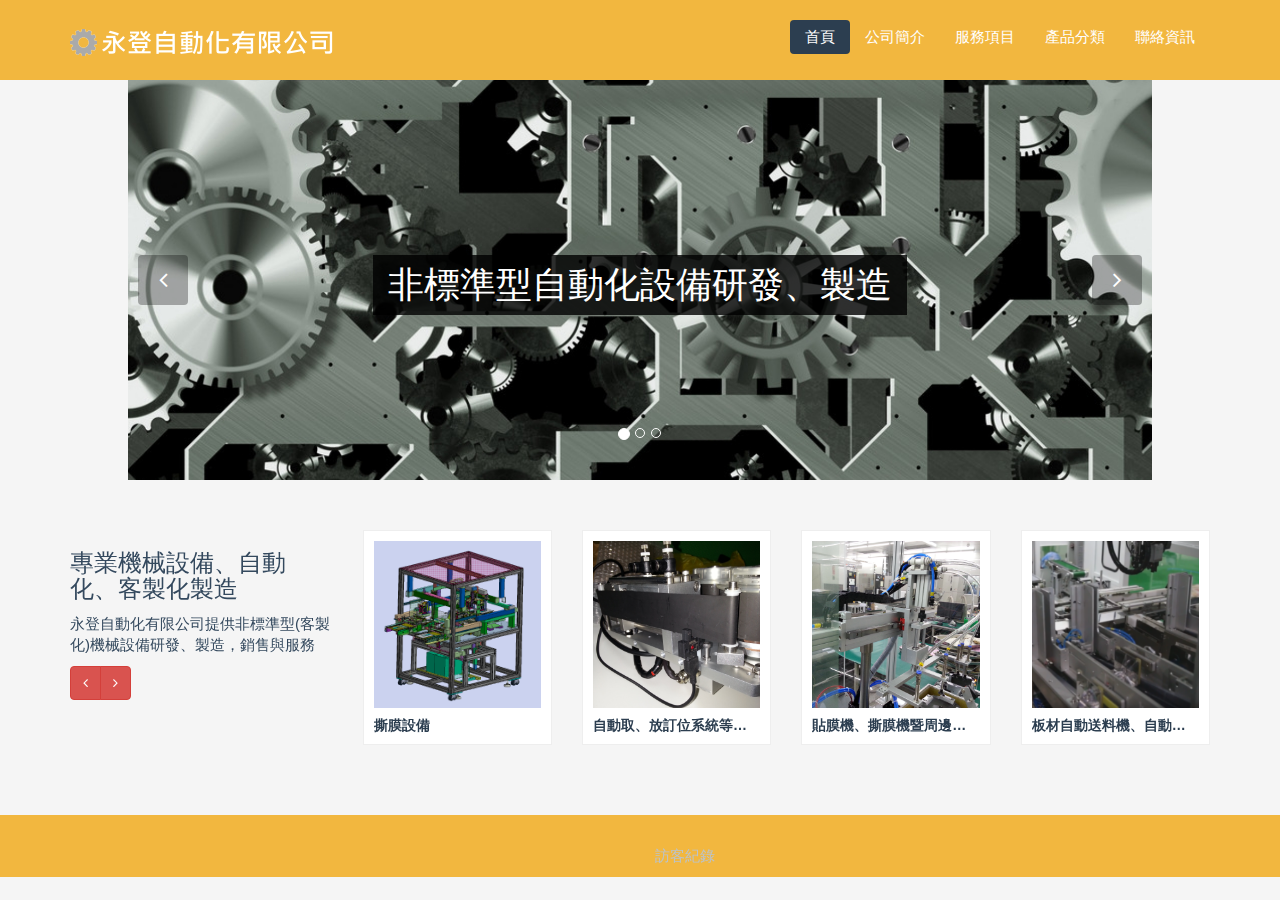
<file: index.html>
﻿<!DOCTYPE html>
<html lang="zh-Hant-TW">
<head>
    <meta charset="utf-8">
    <meta name="viewport" content="width=device-width, initial-scale=1.0">
    <meta name="description" content="永登自動化有限公司，提供非標準型(客製化)機械設備研發,製造,銷售與服務,因應市場變化和需求,進一步開發各類型自動化機械,解決客戶製程所需應用,成立於民國105年09月26日，資本額350,000元，統一編號55897304">
    <meta name="keywords" content="永登自動化有限公司,非標準型自動化設備研發製造,傳統產業自動化設備,傳送帶流水線相關設備,機械設備模組改機工程,產業寄謝設備維修保養">
    <meta name="author" content="高國網頁設計公司">
    <title>永登自動化有限公司 | 非標準型(客製化)機械設備研發</title>
    <link href="css/bootstrap.min.css" rel="stylesheet">
    <link href="css/font-awesome.min.css" rel="stylesheet">
    <link href="css/prettyPhoto.css" rel="stylesheet">
    <link href="css/animate.css" rel="stylesheet">
    <link href="css/main.css" rel="stylesheet">
    <!--[if lt IE 9]>
    <script src="js/html5shiv.js"></script>
    <script src="js/respond.min.js"></script>
    <![endif]-->       
    <link rel="shortcut icon" href="images/ico/favicon.ico">
    <link rel="apple-touch-icon-precomposed" sizes="144x144" href="images/ico/apple-touch-icon-144-precomposed.png">
    <link rel="apple-touch-icon-precomposed" sizes="114x114" href="images/ico/apple-touch-icon-114-precomposed.png">
    <link rel="apple-touch-icon-precomposed" sizes="72x72" href="images/ico/apple-touch-icon-72-precomposed.png">
    <link rel="apple-touch-icon-precomposed" href="images/ico/apple-touch-icon-57-precomposed.png">
</head><!--/head-->
<body>
    <header class="navbar navbar-inverse navbar-fixed-top wet-asphalt" role="banner">
        <div class="container">
            <div class="navbar-header">
                <button type="button" class="navbar-toggle" data-toggle="collapse" data-target=".navbar-collapse">
                    <span class="sr-only">Toggle navigation</span>
                    <span class="icon-bar"></span>
                    <span class="icon-bar"></span>
                    <span class="icon-bar"></span>
                </button>
                <a class="navbar-brand" href="index.html">
                <img src="images/logo.png" alt="logo" width="264" height="27"></a>
            </div>
            <div class="collapse navbar-collapse">
                <ul class="nav navbar-nav navbar-right">
                    <li class="active"><a href="index.html">首頁</a></li>
                    <li><a href="about-us.html">公司簡介</a></li>
                    <li><a href="services.html">服務項目</a></li>
                    <li><a href="career.html">產品分類</a></li>
                    <li><a href="contact-us.html">聯絡資訊</a></li>
                </ul>
            </div>
        </div>
    </header><!--/header-->
    <section id="main-slider" class="no-margin">
        <div class="carousel slide wet-asphalt">
            <ol class="carousel-indicators">
                <li data-target="#main-slider" data-slide-to="0" class="active">&nbsp;</li>
                <li data-target="#main-slider" data-slide-to="1">&nbsp;</li>
                <li data-target="#main-slider" data-slide-to="2">&nbsp;</li>
            </ol>
            <div class="carousel-inner">
                <div class="item active" style="background-image: url('images/slider/bg1.jpg')">
                    <div class="container">
                        <div class="row">
                            <div class="col-sm-12">
                                <div class="carousel-content center centered">
                                    <h2 class="boxed animation animated-item-1">非標準型自動化設備研發、製造</h2>
                                </div>
                            </div>
                        </div>
                    </div>
                </div><!--/.item-->
                <div class="item" style="background-image: url('images/slider/bg2.jpg')">
                    <div class="container">
                        <div class="row">
                            <div class="col-sm-12">
                                <div class="carousel-content center centered">
                                    <h2 class="boxed animation animated-item-1">傳統產業自動化設備 / 傳送帶流水線相關設備</h2>
                                </div>
                            </div>
                        </div>
                    </div>
                </div><!--/.item-->
                <div class="item" style="background-image: url('images/slider/bg3.jpg')">
                    <div class="container">
                        <div class="row">
                            <div class="col-sm-12">
                                <div class="carousel-content center centered">
                                    <h2 class="boxed animation animated-item-1">機械設備模組改機工程 / 產業機械設備維修、保養</h2>
                                </div>
                            </div>
                                </div>
                            </div>
                        </div>
                    </div>
                </div><!--/.item-->
            </div><!--/.carousel-inner-->
        </div><!--/.carousel-->
        <a class="prev hidden-xs" href="#main-slider" data-slide="prev">
            <i class="icon-angle-left"></i>
        </a>
        <a class="next hidden-xs" href="#main-slider" data-slide="next">
            <i class="icon-angle-right"></i>
        </a>
    </section><!--/#main-slider-->



    <section id="recent-works">
        <div class="container">
            <div class="row">
                <div class="col-md-3">
                    <h3>專業機械設備、自動化、客製化製造</h3>
                    <p>永登自動化有限公司提供非標準型(客製化)機械設備研發、製造，銷售與服務</p>
                    <div class="btn-group">
                        <a class="btn btn-danger" href="#scroller" data-slide="prev"><i class="icon-angle-left"></i></a>
                        <a class="btn btn-danger" href="#scroller" data-slide="next"><i class="icon-angle-right"></i></a>
                    </div>
                    <p class="gap"></p>
                </div>
                <div class="col-md-9">
                    <div id="scroller" class="carousel slide">
                        <div class="carousel-inner">
                            <div class="item active">
                                <div class="row">

                                    <div class="col-xs-3">
                                        <div class="portfolio-item">
                                            <div class="item-inner">
                                                <img class="img-responsive" src="images/portfolio/recent/122004.png" alt="" width="260" height="260">
                                                <h5>
                                                    撕膜設備
                                                </h5>

                                            </div>
                                        </div>
                                    </div>  


                                    <div class="col-xs-3">
                                        <div class="portfolio-item">
                                            <div class="item-inner">
                                                <img class="img-responsive" src="images/portfolio/recent/item01.png" alt="" width="260" height="260">
                                                <h5>
                                                    自動取、放訂位系統等精密生產自動化設備規劃、設計、製造
                                                </h5>

                                            </div>
                                        </div>
                                    </div>                            
                                    <div class="col-xs-3">
                                        <div class="portfolio-item">
                                            <div class="item-inner">
                                                <img class="img-responsive" src="images/portfolio/recent/item02.png" alt="" width="260" height="260">
                                                <h5>
                                                    貼膜機、撕膜機暨周邊自動化設備
                                                </h5>

                                            </div>
                                        </div>
                                    </div>                            
                                    <div class="col-xs-3">
                                        <div class="portfolio-item">
                                            <div class="item-inner">
                                                <img class="img-responsive" src="images/portfolio/recent/item03.png" alt="" width="260" height="260">
                                                <h5>
                                                    板材自動送料機、自動收料機、堆疊機、棧板入出料、傳送帶流水線相關設備

                                                </h5>

                                            </div>
                                        </div>
                                    </div>



                                </div><!--/.row-->
                            </div><!--/.item-->
                            <div class="item">
                                <div class="row">
                                    <div class="col-xs-4">
                                        <div class="portfolio-item">
                                            <div class="item-inner">
                                                <img class="img-responsive" src="images/portfolio/recent/item4.png" alt="" width="260" height="260">
                                                <h5>
                                                    面板貼合機、鋁擠型裁切機、分條機、捲對捲自動化整合設備
                                                </h5>

                                            </div>
                                        </div>
                                    </div>
                                    <div class="col-xs-4">
                                        <div class="portfolio-item">
                                            <div class="item-inner">
                                                <img class="img-responsive" src="images/portfolio/recent/item5.png" alt="" width="260" height="260">
                                                <h5>
                                                    封口包裝機、貼標機、鋼索線自動切線機、輪面貼帶機、面板側貼機
                                                </h5>

                                            </div>
                                        </div>
                                    </div>                            
                                    <div class="col-xs-4">
                                        <div class="portfolio-item">
                                            <div class="item-inner">
                                                <img class="img-responsive" src="images/portfolio/recent/item9.png" alt="" width="260" height="260">
                                                <h5>
                                                    板材翻轉機、自動鎖螺絲機、焊接機、PU切段機
                                                </h5>

                                            </div>
                                        </div>
                                    </div>
                                </div>
                            </div><!--/.item-->







                        </div>
                    </div>
                </div>
            </div><!--/.row-->
        </div>
    </section><!--/#recent-works-->


    <footer id="footer" class="midnight-blue">
        <div class="container">
            <div class="row">
                <div class="col-sm-6">

&nbsp;</div>
                <div class="col-sm-6">
<!-- 計數器原始碼開始 -->
訪客紀錄
<script src="http://counter.i2yes.com/i2yesCounter.js" type="text/javascript"></script>
<script type="text/javascript">document.write(i2yesCounter.render({ y:'counter',
p:'yong-deng', //改成您專有的計數器名稱,注意別跟別人一樣
v:'yong-deng.com', //您的網址,不對的話無法使用,也可以用沒有 www 的網址,如 i2yes.com
d:6, //數字位數
r:1, //1=不接受Reload,0=Reload會+1
t:'font002', //字型 font001 - font156 可用
s:0,  //指定大小,只能輸入數字例;100, 0為不指定尺寸(原寸)
n:1	//指定起始的數字
}));</script>
<!-- 計數器原始碼結束 -->
                </div>
            </div>
        </div>
    </footer><!--/#footer-->

    <script src="js/jquery.js"></script>
    <script src="js/bootstrap.min.js"></script>
    <script src="js/jquery.prettyPhoto.js"></script>
    <script src="js/main.js"></script>
</body>
</html>
</file>
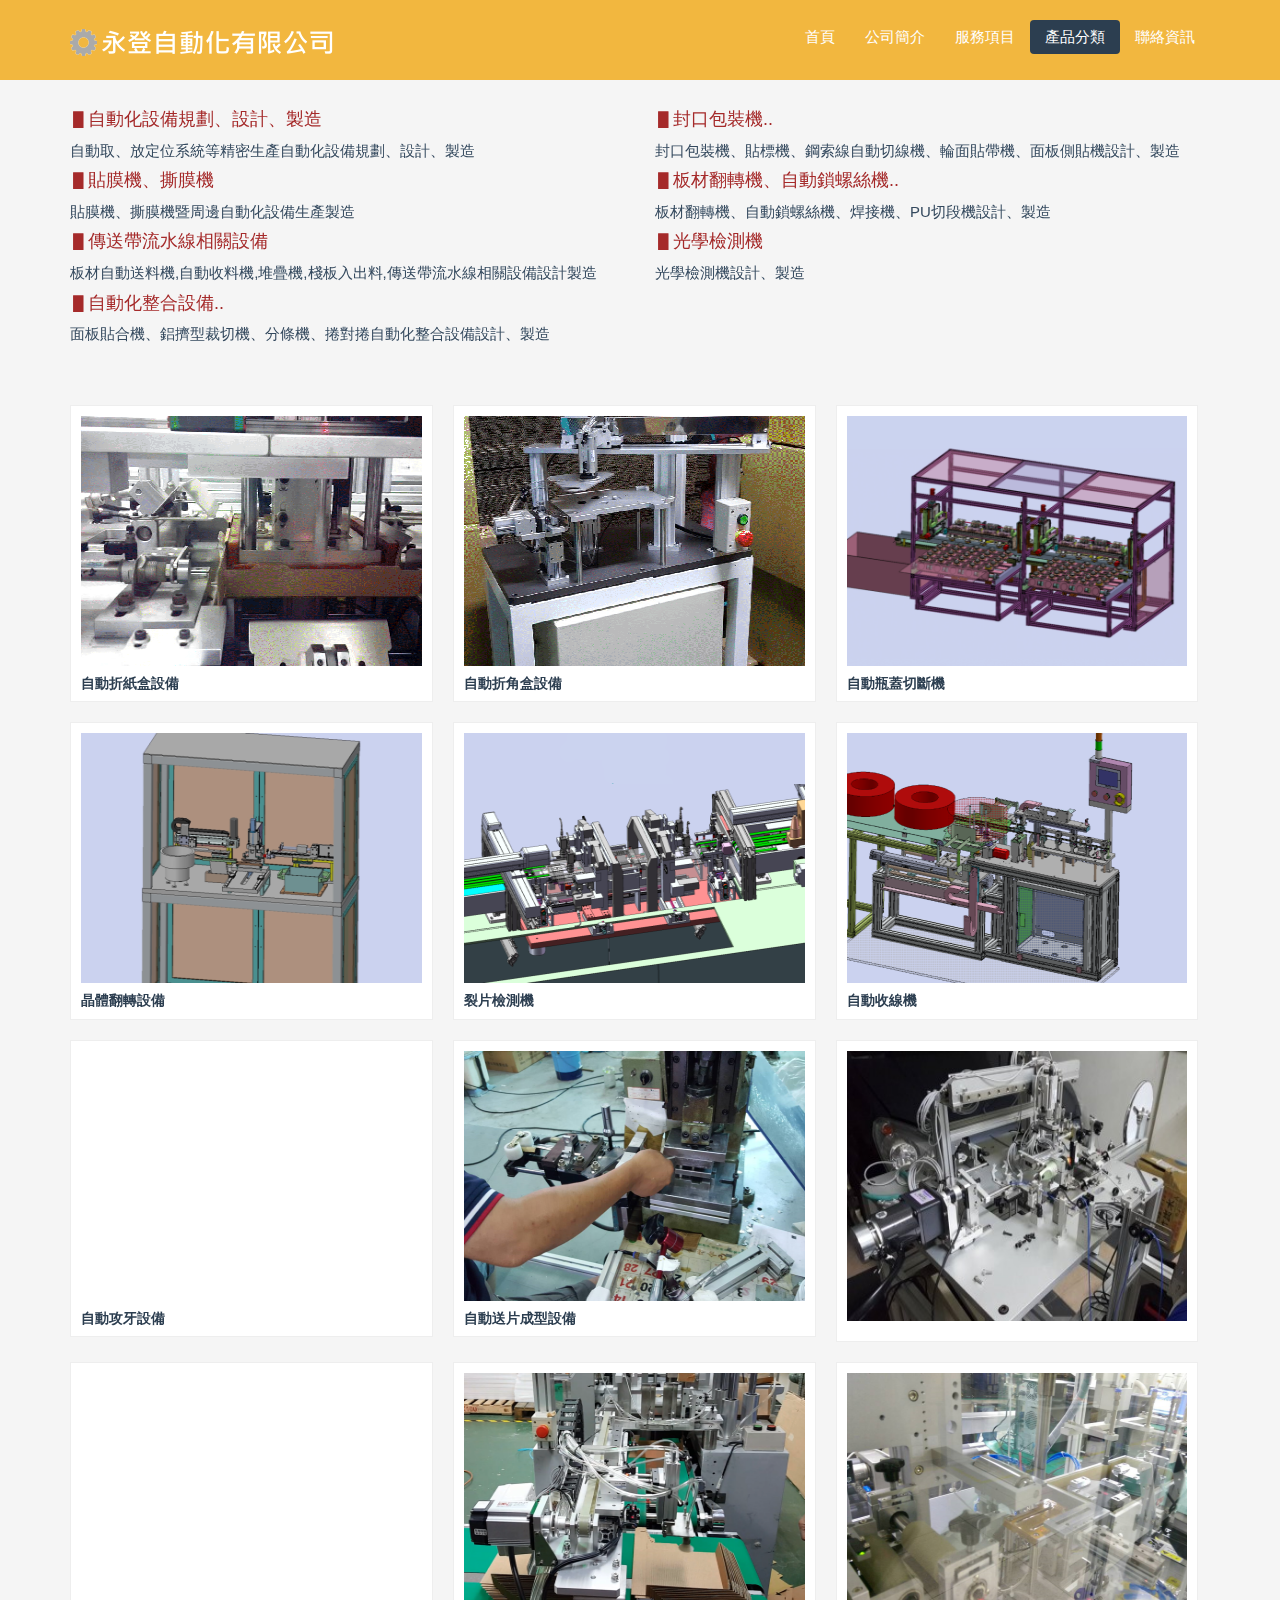
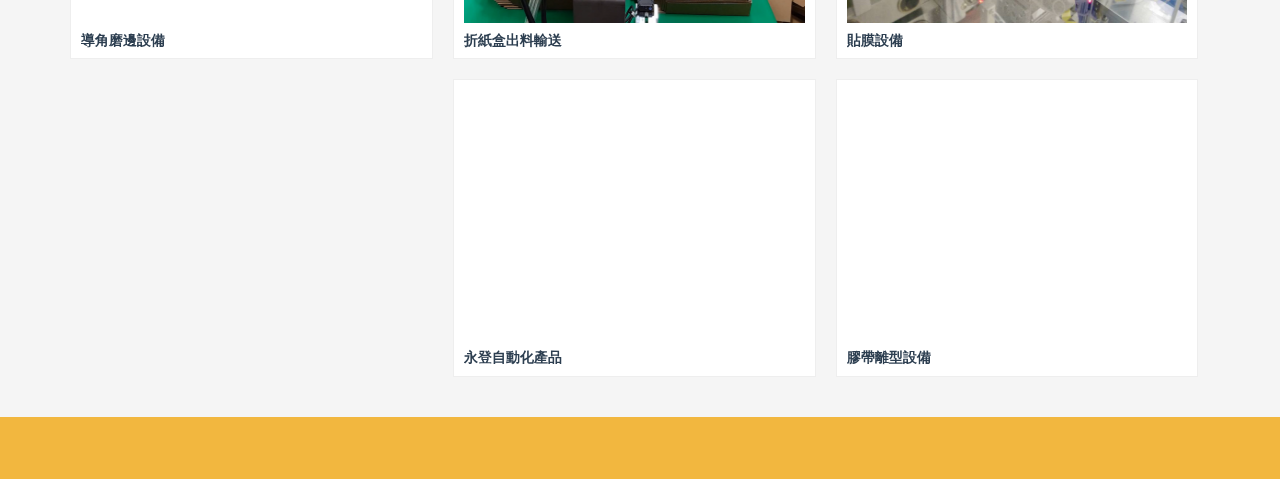
<file: 2019-career.html>
﻿<!DOCTYPE html>
<html lang="zh-Hant-TW">
<head>
    <meta charset="utf-8">
    <meta name="viewport" content="width=device-width, initial-scale=1.0">
    <meta name="description" content="永登自動化有限公司提供非標準型(客製化)機械設備研發,製造,銷售與服務,因應市場變化和需求,進一步開發各類型自動化機械,解決客戶製程所需應用">
    <meta name="keywords" content="永登自動化有限公司,非標準型自動化設備研發製造,傳統產業自動化設備,傳送帶流水線相關設備,機械設備模組改機工程,產業寄謝設備維修保養">
    <meta name="author" content="高國網頁設計公司">
    <title>永登自動化有限公司 | 產品資訊</title>
  <link href="css/bootstrap.min.css" rel="stylesheet">
  <link href="css/font-awesome.min.css" rel="stylesheet">
  <link href="css/prettyPhoto.css" rel="stylesheet">
  <link href="css/animate.css" rel="stylesheet">
  <link href="css/main.css" rel="stylesheet">
  <!--[if lt IE 9]>
  <script src="js/html5shiv.js"></script>
  <script src="js/respond.min.js"></script>
  <![endif]-->       
  <link rel="shortcut icon" href="images/ico/favicon.ico">
  <link rel="apple-touch-icon-precomposed" sizes="144x144" href="images/ico/apple-touch-icon-144-precomposed.png">
  <link rel="apple-touch-icon-precomposed" sizes="114x114" href="images/ico/apple-touch-icon-114-precomposed.png">
  <link rel="apple-touch-icon-precomposed" sizes="72x72" href="images/ico/apple-touch-icon-72-precomposed.png">
  <link rel="apple-touch-icon-precomposed" href="images/ico/apple-touch-icon-57-precomposed.png">
</head><!--/head-->
<body>
  <header class="navbar navbar-inverse navbar-fixed-top wet-asphalt" role="banner">
    <div class="container">
      <div class="navbar-header">
        <button type="button" class="navbar-toggle" data-toggle="collapse" data-target=".navbar-collapse">
          <span class="sr-only">Toggle navigation</span>
          <span class="icon-bar"></span>
          <span class="icon-bar"></span>
          <span class="icon-bar"></span>
        </button>
        <a class="navbar-brand" href="index.html">
        <img src="images/logo.png" alt="logo" width="264" height="27"></a>
      </div>
      <div class="collapse navbar-collapse">
        <ul class="nav navbar-nav navbar-right">
         <li><a href="index.html">首頁</a></li>
         <li><a href="about-us.html">公司簡介</a></li>
                    <li><a href="services.html">服務項目</a></li>
                    <li class="active"><a href="career.html">產品分類</a></li>
                    <li><a href="contact-us.html">聯絡資訊</a></li>
        </ul>
      </div>
    </div>
  </header><!--/header-->



  <section id="career" class="container">
    <div class="center">

    </div>

    <div class="row">

      <div class="col-md-6">
        <h4>▋自動化設備規劃、設計、製造</h4>
        <p>自動取、放定位系統等精密生產自動化設備規劃、設計、製造</p>


        <h4>▋貼膜機、撕膜機</h4>
        <p>貼膜機、撕膜機暨周邊自動化設備生產製造</p>



        <h4>▋傳送帶流水線相關設備</h4>
        <p>板材自動送料機,自動收料機,堆疊機,棧板入出料,傳送帶流水線相關設備設計製造</p>





        <h4>▋自動化整合設備..</h4>
        <p>面板貼合機、鋁擠型裁切機、分條機、捲對捲自動化整合設備設計、製造</p>

</div>

      <div class="col-md-6">
        <h4>▋封口包裝機..</h4>
        <p>封口包裝機、貼標機、鋼索線自動切線機、輪面貼帶機、面板側貼機設計、製造</p>



 
        <h4>▋板材翻轉機、自動鎖螺絲機..</h4>
        <p>板材翻轉機、自動鎖螺絲機、焊接機、PU切段機設計、製造</p>




        <h4>▋光學檢測機</h4>
        <p>光學檢測機設計、製造</p>

</div>

    </div>

  </section>
  <!-- /Career -->




    <section id="portfolio" class="container">

        <ul class="portfolio-items col-3">

            <li class="portfolio-item">
                <div class="item-inner">
                    <img src="images/portfolio/thumb/p17s.png" alt="" width="370" height="250">
                    <h5>自動折紙盒設備</h5>
          
                </div>           
            </li><!--/.portfolio-item-->



            <li class="portfolio-item">
                <div class="item-inner">
                    <img src="images/portfolio/thumb/p18s.png" alt="" width="370" height="250">
                    <h5>自動折角盒設備</h5>
         
                </div>           
            </li><!--/.portfolio-item-->

            <li class="portfolio-item">
                <div class="item-inner">
                    <img src="images/portfolio/thumb/p04s.png" alt="" width="370" height="250">
                    <h5>自動瓶蓋切斷機</h5>
         
                </div>           
            </li><!--/.portfolio-item-->




            <li class="portfolio-item">
                <div class="item-inner">
                    <img src="images/portfolio/thumb/p08s.png" alt="" width="370" height="250">
                    <h5>晶體翻轉設備</h5>
         
                </div>           
            </li><!--/.portfolio-item-->



            <li class="portfolio-item">
                <div class="item-inner">
                    <img src="images/portfolio/thumb/p10s.png" alt="" width="370" height="250">
                    <h5>裂片檢測機</h5>
         
                </div>           
            </li><!--/.portfolio-item-->



            <li class="portfolio-item">
                <div class="item-inner">
                    <img src="images/portfolio/thumb/122001.png" alt="" width="370" height="250">
                    <h5>自動收線機</h5>
         
                </div>           
            </li><!--/.portfolio-item-->


            <li class="portfolio-item">
                <div class="item-inner">
<iframe width="100%" height="245" src="https://www.youtube.com/embed/4tuZ7a0MpPI?rel=0" frameborder="0" allow="autoplay; encrypted-media" allowfullscreen></iframe>
                    <h5>自動攻牙設備</h5>
          
                </div>           
            </li><!--/.portfolio-item-->

            <li class="portfolio-item">
                <div class="item-inner">
                    <img src="images/portfolio/thumb/p19s.png" alt="" width="370" height="250">
                    <h5>自動送片成型設備</h5>
          
                </div>           
            </li><!--/.portfolio-item-->

            <li class="portfolio-item">
                <div class="item-inner">
                    <img src="images/portfolio/thumb/39131.jpg" alt="" width="370" height="270">
                    <h5> </h5>
          
                </div>           
            </li><!--/.portfolio-item-->

            <li class="portfolio-item">
                <div class="item-inner">
<iframe width="100%" height="245" src="https://www.youtube.com/embed/X1nk7afDzec?rel=0" frameborder="0" allow="autoplay; encrypted-media" allowfullscreen></iframe>

                    <h5>導角磨邊設備</h5>
          
                </div>           
            </li><!--/.portfolio-item-->

            <li class="portfolio-item">
                <div class="item-inner">
                    <img src="images/portfolio/thumb/122002.png" alt="" width="370" height="250">
                    <h5>折紙盒出料輸送</h5>
          
                </div>           
            </li><!--/.portfolio-item-->


            <li class="portfolio-item">
                <div class="item-inner">
                    <img src="images/portfolio/thumb/122003.png" alt="" width="370" height="250">
                    <h5>貼膜設備</h5>
          
                </div>           
            </li><!--/.portfolio-item-->


            <li class="portfolio-item">
                <div class="item-inner">
<iframe width="100%" height="245" src="https://www.youtube.com/embed/1q_11aBrOY8?rel=0"  frameborder="0" allow="autoplay; encrypted-media" allowfullscreen></iframe>
                    <h5>永登自動化產品</h5>
          
                </div>           
            </li><!--/.portfolio-item-->


            </li><!--/.portfolio-item-->


            <li class="portfolio-item">
                <div class="item-inner">
<iframe width="100%" height="245" src="https://www.youtube.com/embed/boErMW4RZNo?rel=0"  frameborder="0" allow="autoplay; encrypted-media" allowfullscreen></iframe>

                    <h5>膠帶離型設備 </h5>
          
                </div>           
            </li><!--/.portfolio-item-->



        </ul>
    </section><!--/#portfolio-->

    <footer id="footer" class="midnight-blue">
        <div class="container">
            <div class="row">
                <div class="col-sm-6">

　</div>
                <div class="col-sm-6">

                </div>
            </div>
        </div>
    </footer><!--/#footer-->

    <script src="js/jquery.js"></script>
    <script src="js/bootstrap.min.js"></script>
    <script src="js/jquery.prettyPhoto.js"></script>
    <script src="js/main.js"></script>
</body>
</html>
</file>
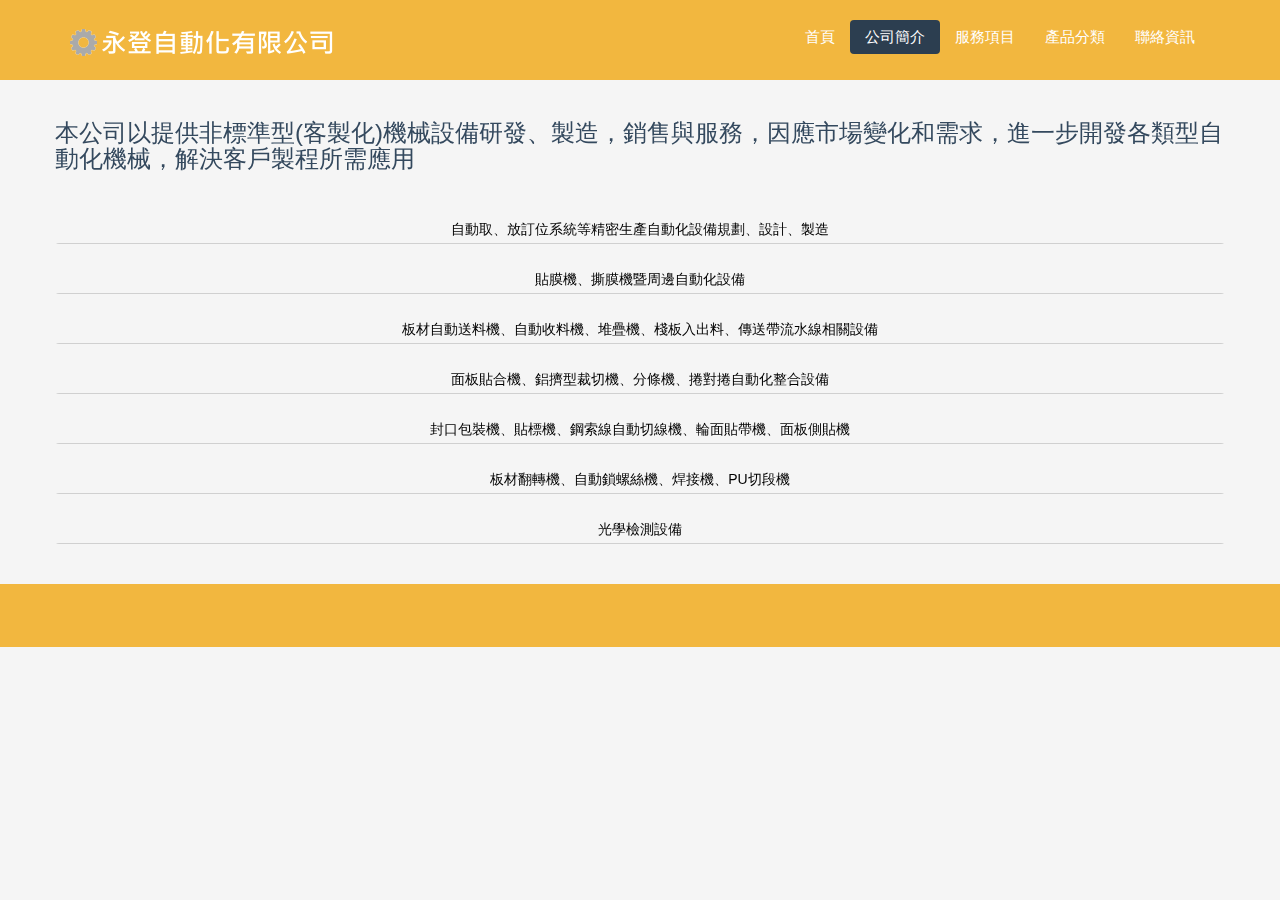
<file: about-us.html>
﻿<!DOCTYPE html>
<html lang="zh-Hant-TW">
<head>
    <meta charset="utf-8">
    <meta name="viewport" content="width=device-width, initial-scale=1.0">
    <meta name="description" content="永登自動化有限公司位於新竹縣新豐鄉，非標準型(客製化)機械設備研發,製造,銷售與服務,因應市場變化和需求,進一步開發各類型自動化機械,解決客戶製程所需應用">
    <meta name="keywords" content="永登自動化有限公司,非標準型自動化設備研發製造,傳統產業自動化設備,傳送帶流水線相關設備,機械設備模組改機工程,產業寄謝設備維修保養">
    <meta name="author" content="高國網頁設計公司">
    <title>永登自動化有限公司 | 自動化機械設備研發,製造,銷售與服務</title>
    <link href="css/bootstrap.min.css" rel="stylesheet">
    <link href="css/font-awesome.min.css" rel="stylesheet">
    <link href="css/prettyPhoto.css" rel="stylesheet">
    <link href="css/animate.css" rel="stylesheet">
    <link href="css/main.css" rel="stylesheet">
    <!--[if lt IE 9]>
    <script src="js/html5shiv.js"></script>
    <script src="js/respond.min.js"></script>
    <![endif]-->       
    <link rel="shortcut icon" href="images/ico/favicon.ico">
    <link rel="apple-touch-icon-precomposed" sizes="144x144" href="images/ico/apple-touch-icon-144-precomposed.png">
    <link rel="apple-touch-icon-precomposed" sizes="114x114" href="images/ico/apple-touch-icon-114-precomposed.png">
    <link rel="apple-touch-icon-precomposed" sizes="72x72" href="images/ico/apple-touch-icon-72-precomposed.png">
    <link rel="apple-touch-icon-precomposed" href="images/ico/apple-touch-icon-57-precomposed.png">
</head><!--/head-->
<body>
    <header class="navbar navbar-inverse navbar-fixed-top wet-asphalt" role="banner">
        <div class="container">
            <div class="navbar-header">
                <button type="button" class="navbar-toggle" data-toggle="collapse" data-target=".navbar-collapse">
                    <span class="sr-only">Toggle navigation</span>
                    <span class="icon-bar"></span>
                    <span class="icon-bar"></span>
                    <span class="icon-bar"></span>
                </button>
                <a class="navbar-brand" href="index.html">
                <img src="images/logo.png" alt="logo" width="264" height="27"></a>
            </div>
            <div class="collapse navbar-collapse">
                <ul class="nav navbar-nav navbar-right">
                    <li><a href="index.html">首頁</a></li>
                    <li class="active"><a href="about-us.html">公司簡介</a></li>
                    <li><a href="services.html">服務項目</a></li>
                    <li><a href="career.html">產品分類</a></li>
                    <li><a href="contact-us.html">聯絡資訊</a></li>
                </ul>
            </div>
        </div>
    </header><!--/header-->



    <section id="about-us" class="container">
        <div class="row">

                <p>
                <h3>本公司以提供非標準型(客製化)機械設備研發、製造，銷售與服務，因應市場變化和需求，進一步開發各類型自動化機械，解決客戶製程所需應用</h3></p>
                <p>
                &nbsp;</p>



                <div>
                    <div class="progress">
                        <div class="progress-bar progress-bar-danger" role="progressbar" aria-valuenow="90" aria-valuemin="0" aria-valuemax="100" style="width: 100%;">
                            <span>自動取、放訂位系統等精密生產自動化設備規劃、設計、製造</span>
                        </div>
                    </div>
                    <div class="progress">
                        <div class="progress-bar progress-bar-success" role="progressbar" aria-valuenow="70" aria-valuemin="0" aria-valuemax="100" style="width: 100%;">
                            <span>貼膜機、撕膜機暨周邊自動化設備</span>
                        </div>
                    </div>
                    <div class="progress">
                        <div class="progress-bar" role="progressbar" aria-valuenow="40" aria-valuemin="0" aria-valuemax="100" style="width: 100%;">
                            <span>板材自動送料機、自動收料機、堆疊機、棧板入出料、傳送帶流水線相關設備</span>
                        </div>
                    </div>
                    <div class="progress">
                        <div class="progress-bar progress-bar-info" role="progressbar" aria-valuenow="55" aria-valuemin="0" aria-valuemax="100" style="width:100%;">
                            <span>面板貼合機、鋁擠型裁切機、分條機、捲對捲自動化整合設備</span>
                        </div>
                    </div>
                    <div class="progress">
                        <div class="progress-bar progress-bar-warning" role="progressbar" aria-valuenow="75" aria-valuemin="0" aria-valuemax="100" style="width:100%;">
                            <span>封口包裝機、貼標機、鋼索線自動切線機、輪面貼帶機、面板側貼機</span>
                        </div>
                    </div>
                    
                    <div class="progress">
                        <div class="progress-bar progress-bar-success" role="progressbar" aria-valuenow="70" aria-valuemin="0" aria-valuemax="100" style="width: 100%;">
                            <span>板材翻轉機、自動鎖螺絲機、焊接機、PU切段機</span>
                        </div>
                    </div>
                    

                    <div class="progress">
                        <div class="progress-bar progress-bar-danger" role="progressbar" aria-valuenow="90" aria-valuemin="0" aria-valuemax="100" style="width: 100%;">
                            <span>光學檢測設備</span>
                        </div>
                    </div>                    
                    
                    
                </div>
            </div><!--/.col-sm-6-->




    </section><!--/#about-us-->



    <footer id="footer" class="midnight-blue">
        <div class="container">
            <div class="row">
                <div class="col-sm-6">
&nbsp;</div>
                <div class="col-sm-6">
                </div>
            </div>
        </div>
    </footer><!--/#footer-->

    <script src="js/jquery.js"></script>
    <script src="js/bootstrap.min.js"></script>
    <script src="js/jquery.prettyPhoto.js"></script>
    <script src="js/main.js"></script>
</body>
</html>
</file>
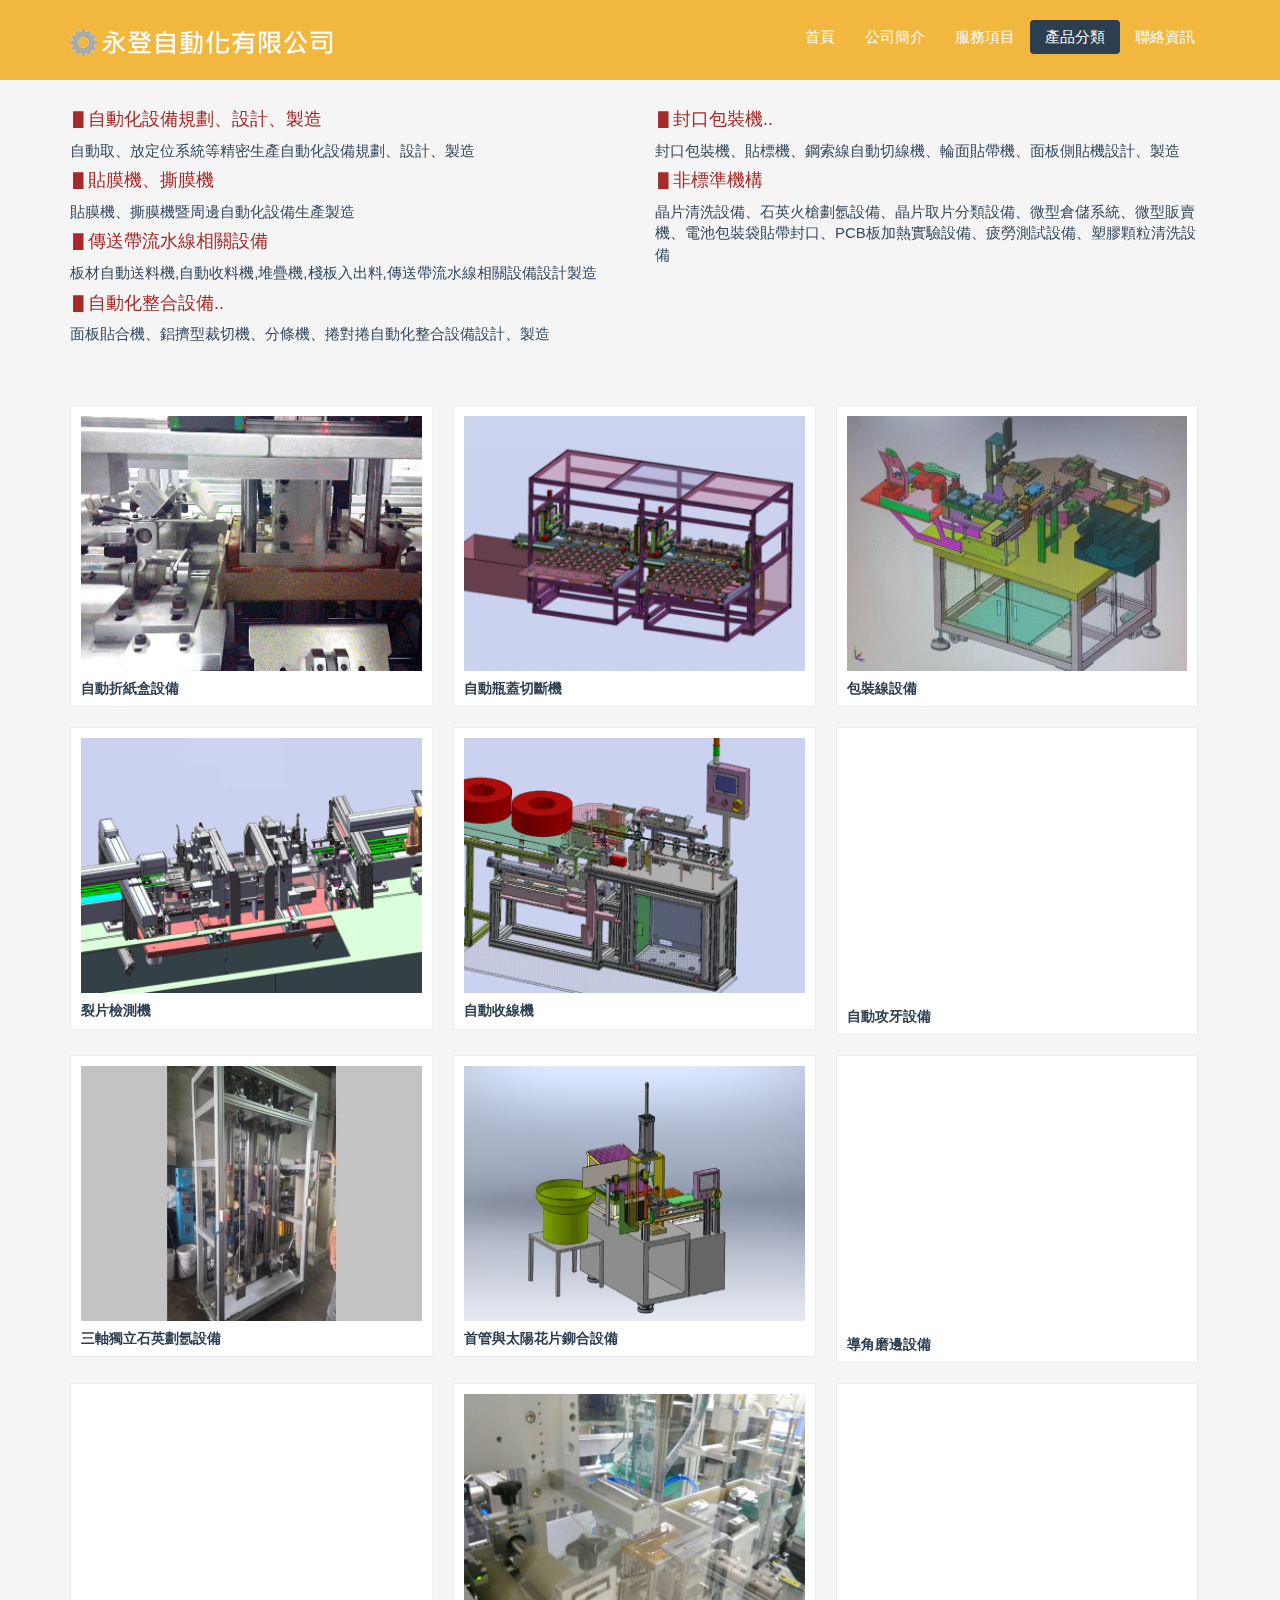
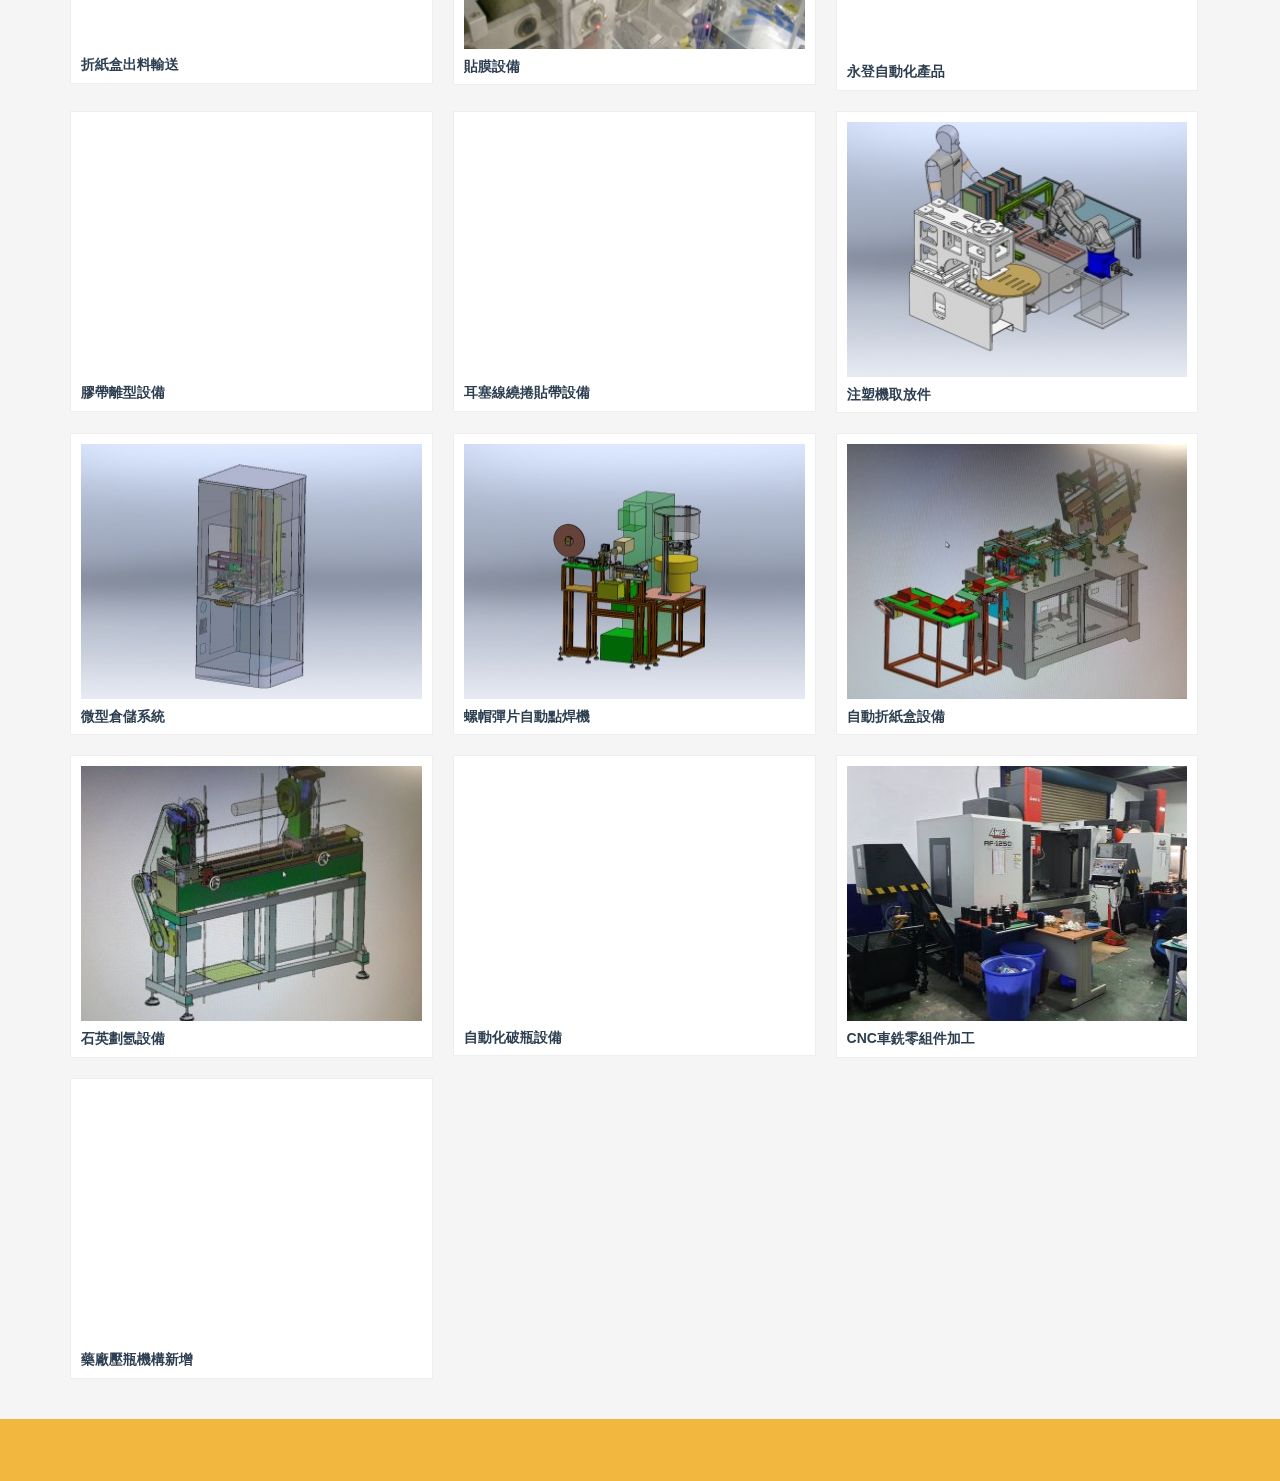
<file: career.html>
﻿<!DOCTYPE html>
<html lang="zh-Hant-TW">
<head>
    <meta charset="utf-8">
    <meta name="viewport" content="width=device-width, initial-scale=1.0">
    <meta name="description" content="永登自動化有限公司提供非標準型(客製化)機械設備研發,製造,銷售與服務,因應市場變化和需求,進一步開發各類型自動化機械,解決客戶製程所需應用">
    <meta name="keywords" content="永登自動化有限公司,非標準型自動化設備研發製造,傳統產業自動化設備,傳送帶流水線相關設備,機械設備模組改機工程,產業寄謝設備維修保養">
    <meta name="author" content="高國網頁設計公司">
    <title>永登自動化有限公司 | 產品資訊</title>
  <link href="css/bootstrap.min.css" rel="stylesheet">
  <link href="css/font-awesome.min.css" rel="stylesheet">
  <link href="css/prettyPhoto.css" rel="stylesheet">
  <link href="css/animate.css" rel="stylesheet">
  <link href="css/main.css" rel="stylesheet">
  <!--[if lt IE 9]>
  <script src="js/html5shiv.js"></script>
  <script src="js/respond.min.js"></script>
  <![endif]-->       
  <link rel="shortcut icon" href="images/ico/favicon.ico">
  <link rel="apple-touch-icon-precomposed" sizes="144x144" href="images/ico/apple-touch-icon-144-precomposed.png">
  <link rel="apple-touch-icon-precomposed" sizes="114x114" href="images/ico/apple-touch-icon-114-precomposed.png">
  <link rel="apple-touch-icon-precomposed" sizes="72x72" href="images/ico/apple-touch-icon-72-precomposed.png">
  <link rel="apple-touch-icon-precomposed" href="images/ico/apple-touch-icon-57-precomposed.png">
</head><!--/head-->
<body>
  <header class="navbar navbar-inverse navbar-fixed-top wet-asphalt" role="banner">
    <div class="container">
      <div class="navbar-header">
        <button type="button" class="navbar-toggle" data-toggle="collapse" data-target=".navbar-collapse">
          <span class="sr-only">Toggle navigation</span>
          <span class="icon-bar"></span>
          <span class="icon-bar"></span>
          <span class="icon-bar"></span>
        </button>
        <a class="navbar-brand" href="index.html">
        <img src="images/logo.png" alt="logo" width="264" height="27"></a>
      </div>
      <div class="collapse navbar-collapse">
        <ul class="nav navbar-nav navbar-right">
         <li><a href="index.html">首頁</a></li>
         <li><a href="about-us.html">公司簡介</a></li>
                    <li><a href="services.html">服務項目</a></li>
                    <li class="active"><a href="career.html">產品分類</a></li>
                    <li><a href="contact-us.html">聯絡資訊</a></li>
        </ul>
      </div>
    </div>
  </header><!--/header-->



  <section id="career" class="container">
    <div class="center">

    </div>

    <div class="row">

      <div class="col-md-6">
        <h4>▋自動化設備規劃、設計、製造</h4>
        <p>自動取、放定位系統等精密生產自動化設備規劃、設計、製造</p>


        <h4>▋貼膜機、撕膜機</h4>
        <p>貼膜機、撕膜機暨周邊自動化設備生產製造</p>



        <h4>▋傳送帶流水線相關設備</h4>
        <p>板材自動送料機,自動收料機,堆疊機,棧板入出料,傳送帶流水線相關設備設計製造</p>





        <h4>▋自動化整合設備..</h4>
        <p>面板貼合機、鋁擠型裁切機、分條機、捲對捲自動化整合設備設計、製造</p>

</div>

      <div class="col-md-6">
        <h4>▋封口包裝機..</h4>
        <p>封口包裝機、貼標機、鋼索線自動切線機、輪面貼帶機、面板側貼機設計、製造</p>



 





        <h4>▋非標準機構</h4>
        <p>晶片清洗設備、石英火槍劃氬設備、晶片取片分類設備、微型倉儲系統、微型販賣機、電池包裝袋貼帶封口、PCB板加熱實驗設備、疲勞測試設備、塑膠顆粒清洗設備</p>

</div>

    </div>

  </section>
  <!-- /Career -->




    <section id="portfolio" class="container">

        <ul class="portfolio-items col-3">

            <li class="portfolio-item">
                <div class="item-inner">
                    <img src="images/portfolio/thumb/p17s.png" alt="" width="370" height="255">
                    <h5>自動折紙盒設備</h5>
          
                </div>           
            </li><!--/.portfolio-item-->



            <li class="portfolio-item">
                <div class="item-inner">
                    <img src="images/portfolio/thumb/p04s.png" alt="" width="370" height="255">
                    <h5>自動瓶蓋切斷機</h5>
         
                </div>           
            </li><!--/.portfolio-item-->

            <li class="portfolio-item">
                <div class="item-inner">
                    <img src="images/portfolio/thumb/2020-8511.jpg" alt="" width="370" height="255">
                    <h5>包裝線設備</h5>
         
                </div>           
            </li><!--/.portfolio-item-->




            <li class="portfolio-item">
                <div class="item-inner">
                    <img src="images/portfolio/thumb/p10s.png" alt="" width="370" height="255">
                    <h5>裂片檢測機</h5>
         
                </div>           
            </li><!--/.portfolio-item-->



            <li class="portfolio-item">
                <div class="item-inner">
                    <img src="images/portfolio/thumb/122001.png" alt="" width="370" height="255">
                    <h5>自動收線機</h5>
         
                </div>           
            </li><!--/.portfolio-item-->



            <li class="portfolio-item">
                <div class="item-inner">
<iframe width="100%" height="255" src="https://www.youtube.com/embed/4tuZ7a0MpPI?rel=0" frameborder="0" allow="autoplay; encrypted-media" allowfullscreen></iframe>
                    <h5>自動攻牙設備</h5>
         
                </div>           
            </li><!--/.portfolio-item-->


            <li class="portfolio-item">
                <div class="item-inner">
                    <img src="images/portfolio/thumb/2022-0606-1.jpg" alt="" width="370" height="255">
                    <h5>三軸獨立石英劃氬設備</h5>
          
                </div>           
            </li><!--/.portfolio-item-->

            <li class="portfolio-item">
                <div class="item-inner">
                    <img src="images/portfolio/thumb/122401.jpg" alt="" width="370" height="255"> <h5>首管與太陽花片鉚合設備</h5>
          
                </div>           
            </li><!--/.portfolio-item-->

            <li class="portfolio-item">
                <div class="item-inner">
<iframe width="100%" height="255" src="https://www.youtube.com/embed/X1nk7afDzec?rel=0" frameborder="0" allow="autoplay; encrypted-media" allowfullscreen></iframe>
                    <h5>導角磨邊設備</h5>
          
                </div>           
            </li><!--/.portfolio-item-->

            <li class="portfolio-item">
                <div class="item-inner">
<iframe width="100%" height="248" src="https://www.youtube.com/embed/MC_IVrRySk8?rel=0"  frameborder="0" allow="autoplay; encrypted-media" allowfullscreen></iframe>
                    <h5>折紙盒出料輸送</h5>
          
                </div>           
            </li><!--/.portfolio-item-->

            <li class="portfolio-item">
                <div class="item-inner">
                    <img src="images/portfolio/thumb/122003.png" alt="" width="370" height="255">
                    <h5>貼膜設備</h5>
          
                </div>           
            </li><!--/.portfolio-item-->


            <li class="portfolio-item">
                <div class="item-inner">
<iframe width="100%" height="255" src="https://www.youtube.com/embed/1q_11aBrOY8?rel=0"  frameborder="0" allow="autoplay; encrypted-media" allowfullscreen></iframe>
                    <h5>永登自動化產品</h5>
          
                </div>           
            </li><!--/.portfolio-item-->


            <li class="portfolio-item">
                <div class="item-inner">
<iframe width="100%" height="248" src="https://www.youtube.com/embed/boErMW4RZNo?rel=0"  frameborder="0" allow="autoplay; encrypted-media" allowfullscreen></iframe>
                    <h5>膠帶離型設備 </h5>
          
                </div>           
            </li><!--/.portfolio-item-->



            <li class="portfolio-item">
                <div class="item-inner">
<iframe width="100%" height="248" src="https://www.youtube.com/embed/S0V61AcDEyA?rel=0"  frameborder="0" allow="autoplay; encrypted-media" allowfullscreen></iframe>

                    <h5>耳塞線繞捲貼帶設備</h5>
          
                </div>           
            </li><!--/.portfolio-item-->



            <li class="portfolio-item">
                <div class="item-inner">
                    <img src="images/portfolio/thumb/2021-0315-01.jpg" alt="" width="370" height="255">

                    <h5>注塑機取放件 </h5>
          
                </div>           
            </li><!--/.portfolio-item-->



            <li class="portfolio-item">
                <div class="item-inner">
                    <img src="images/portfolio/thumb/2021-0315-02.jpg" alt="" width="370" height="255">

                    <h5>微型倉儲系統 </h5>
          
                </div>           
            </li><!--/.portfolio-item-->


            <li class="portfolio-item">
                <div class="item-inner">
                    <img src="images/portfolio/thumb/2021-0315-03.jpg" alt="" width="370" height="255">

                    <h5>螺帽彈片自動點焊機 </h5>
          
                </div>           
            </li><!--/.portfolio-item-->



            <li class="portfolio-item">
                <div class="item-inner">
                    <img src="images/portfolio/thumb/2021-032501.jpg" alt="" width="370" height="255">

                    <h5>自動折紙盒設備</h5>
          
                </div>           
            </li><!--/.portfolio-item-->



            <li class="portfolio-item">
                <div class="item-inner">
                    <img src="images/portfolio/thumb/2021-032502.jpg" alt="" width="370" height="255">

                    <h5>石英劃氬設備</h5>
          
                </div>           
            </li><!--/.portfolio-item-->



            <li class="portfolio-item">
                <div class="item-inner">
<iframe width="100%" height="248" src="https://www.youtube.com/embed/3GSVzdr5rRA?rel=0"  frameborder="0" allow="autoplay; encrypted-media" allowfullscreen></iframe>
                    <h5>自動化破瓶設備</h5>
          
                </div>           
            </li><!--/.portfolio-item-->




            <li class="portfolio-item">
                <div class="item-inner">
                    <img src="images/31734.jpg" alt="" width="370" height="255">

                    <h5>CNC車銑零組件加工</h5>
          
                </div>           
            </li><!--/.portfolio-item-->





            <li class="portfolio-item">
                <div class="item-inner">
<iframe width="100%" height="248" src="https://www.youtube.com/embed/pbCE27DaMo8?rel=0"  frameborder="0" allow="autoplay; encrypted-media" allowfullscreen></iframe>

                    <h5>藥廠壓瓶機構新增</h5>
          
                </div>           
            </li><!--/.portfolio-item-->




        </ul>
    </section><!--/#portfolio-->

    <footer id="footer" class="midnight-blue">
        <div class="container">
            <div class="row">
                <div class="col-sm-6">

　</div>
                <div class="col-sm-6">

                </div>
            </div>
        </div>
    </footer><!--/#footer-->

    <script src="js/jquery.js"></script>
    <script src="js/bootstrap.min.js"></script>
    <script src="js/jquery.prettyPhoto.js"></script>
    <script src="js/main.js"></script>
</body>
</html>
</file>
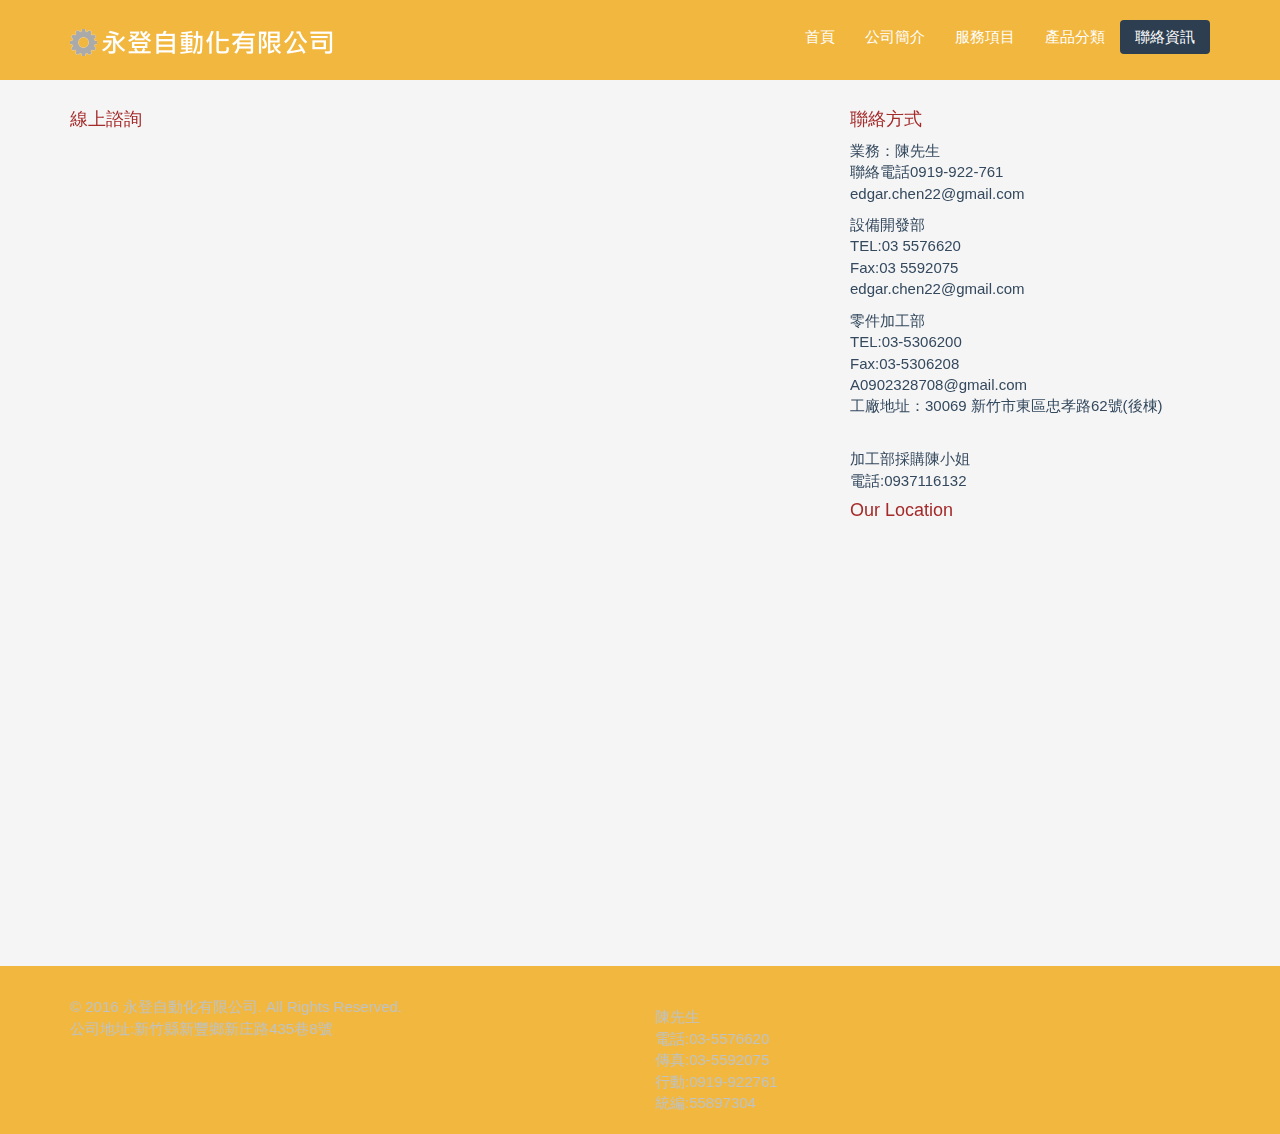
<file: contact-us.html>
﻿<!DOCTYPE html>
<html lang="zh-Hant-TW">
<head>
    <meta charset="utf-8">
    <meta name="viewport" content="width=device-width, initial-scale=1.0">
    <meta name="description" content="永登自動化有限公司提供客製化機械設備研發,製造,銷售與服務,因應市場變化和需求,進一步開發各類型自動化機械,解決客戶製程所需應用">
    <meta name="keywords" content="永登自動化有限公司,非標準型自動化設備研發製造,傳統產業自動化設備,傳送帶流水線相關設備,機械設備模組改機工程,產業寄謝設備維修保養">
    <meta name="author" content="高國網頁設計公司">
    <title>永登自動化有限公司 | 聯絡我們</title>
    <link href="css/bootstrap.min.css" rel="stylesheet">
    <link href="css/font-awesome.min.css" rel="stylesheet">
    <link href="css/prettyPhoto.css" rel="stylesheet">
    <link href="css/animate.css" rel="stylesheet">
    <link href="css/main.css" rel="stylesheet">
    <!--[if lt IE 9]>
    <script src="js/html5shiv.js"></script>
    <script src="js/respond.min.js"></script>
    <![endif]-->       
    <link rel="shortcut icon" href="images/ico/favicon.ico">
    <link rel="apple-touch-icon-precomposed" sizes="144x144" href="images/ico/apple-touch-icon-144-precomposed.png">
    <link rel="apple-touch-icon-precomposed" sizes="114x114" href="images/ico/apple-touch-icon-114-precomposed.png">
    <link rel="apple-touch-icon-precomposed" sizes="72x72" href="images/ico/apple-touch-icon-72-precomposed.png">
    <link rel="apple-touch-icon-precomposed" href="images/ico/apple-touch-icon-57-precomposed.png">
</head><!--/head-->
<body>
    <header class="navbar navbar-inverse navbar-fixed-top wet-asphalt" role="banner">
        <div class="container">
            <div class="navbar-header">
                <button type="button" class="navbar-toggle" data-toggle="collapse" data-target=".navbar-collapse">
                    <span class="sr-only">Toggle navigation</span>
                    <span class="icon-bar"></span>
                    <span class="icon-bar"></span>
                    <span class="icon-bar"></span>
                </button>
                <a class="navbar-brand" href="index.html">
                <img src="images/logo.png" alt="logo" width="264" height="27"></a>
            </div>
            <div class="collapse navbar-collapse">
                <ul class="nav navbar-nav navbar-right">
         <li><a href="index.html">首頁</a></li>
         <li><a href="about-us.html">公司簡介</a></li>
                    <li><a href="services.html">服務項目</a></li>
                    <li><a href="career.html">產品分類</a></li>
                    <li class="active"><a href="contact-us.html">聯絡資訊</a></li>
                </ul>
            </div>
        </div>
    </header><!--/header-->

 

    <section id="contact-page" class="container">
        <div class="row">
            <div class="col-sm-8">
                <h4>線上諮詢</h4>
                <div class="status alert alert-success" style="display: none"></div>
<!-- www.123contactform.com script begins here -->
<iframe allowTransparency="true" style="min-height:750px; height:inherit; overflow:auto;" width="100%" id="contactform123" name="contactform123" marginwidth="0" marginheight="0" frameborder="0" src="http://www.123contactform.com/my-contact-form-2408168.html">
<p>Your browser does not support iframes. The contact form cannot be displayed. Please use another contact method (phone, fax etc)</p>
</iframe>

<!-- www.123contactform.com script ends here -->
            </div><!--/.col-sm-8-->
            <div class="col-sm-4">
                <h4>聯絡方式</h4>
<p>業務：陳先生<br>
聯絡電話0919-922-761<br>
<a href="mailto:edgar.chen22@gmail.com">edgar.chen22@gmail.com</a>
</p>
<p>
設備開發部<br>
TEL:03 5576620<br>
Fax:03 5592075<br>
<a href="mailto:edgar.chen22@gmail.com">edgar.chen22@gmail.com</a><br>
</p>
<p>
零件加工部<br>
TEL:03-5306200<br>
Fax:03-5306208<br>
<a href="mailto:A0902328708@gmail.com">A0902328708@gmail.com</a><br>
工廠地址：30069 新竹市東區忠孝路62號(後棟)<br><br>
</p>
<p>
加工部採購陳小姐<br>
電話:0937116132
</p><p></p>


                <h4>Our Location</h4>
<iframe src="https://www.google.com/maps/embed?pb=!1m18!1m12!1m3!1d3621.7975374400517!2d120.98897741500171!3d24.802385384081358!2m3!1f0!2f0!3f0!3m2!1i1024!2i768!4f13.1!3m3!1m2!1s0x3468367430883d11%3A0x47d4f1d522b16b11!2zMzAw5paw56u55biC5p2x5Y2A5b-g5a2d6LevNjLomZ8!5e0!3m2!1szh-TW!2stw!4v1645164904390!5m2!1szh-TW!2stw" width="100%" height="400" style="border:0;" allowfullscreen="" loading="lazy"></iframe>
            </div><!--/.col-sm-4-->
        </div>
    </section><!--/#contact-page-->



    <footer id="footer" class="midnight-blue">
        <div class="container">
            <div class="row">
                <div class="col-sm-6">
                    &copy; 2016 永登自動化有限公司. All Rights Reserved. 
                    <br>公司地址:新竹縣新豐鄉新庄路435巷8號<br>
&nbsp;</div>
                <div class="col-sm-6">
                    <p align="right"><p>陳先生<br>
電話:03-5576620<br>
傳真:03-5592075<br>
行動:0919-922761<br>
統編:55897304<br>
</p>
                </div>
            </div>
        </div>
    </footer><!--/#footer-->

    <script src="js/jquery.js"></script>
    <script src="js/bootstrap.min.js"></script>
    <script src="js/jquery.prettyPhoto.js"></script>
    <script src="js/main.js"></script>
</body>
</html>
</file>
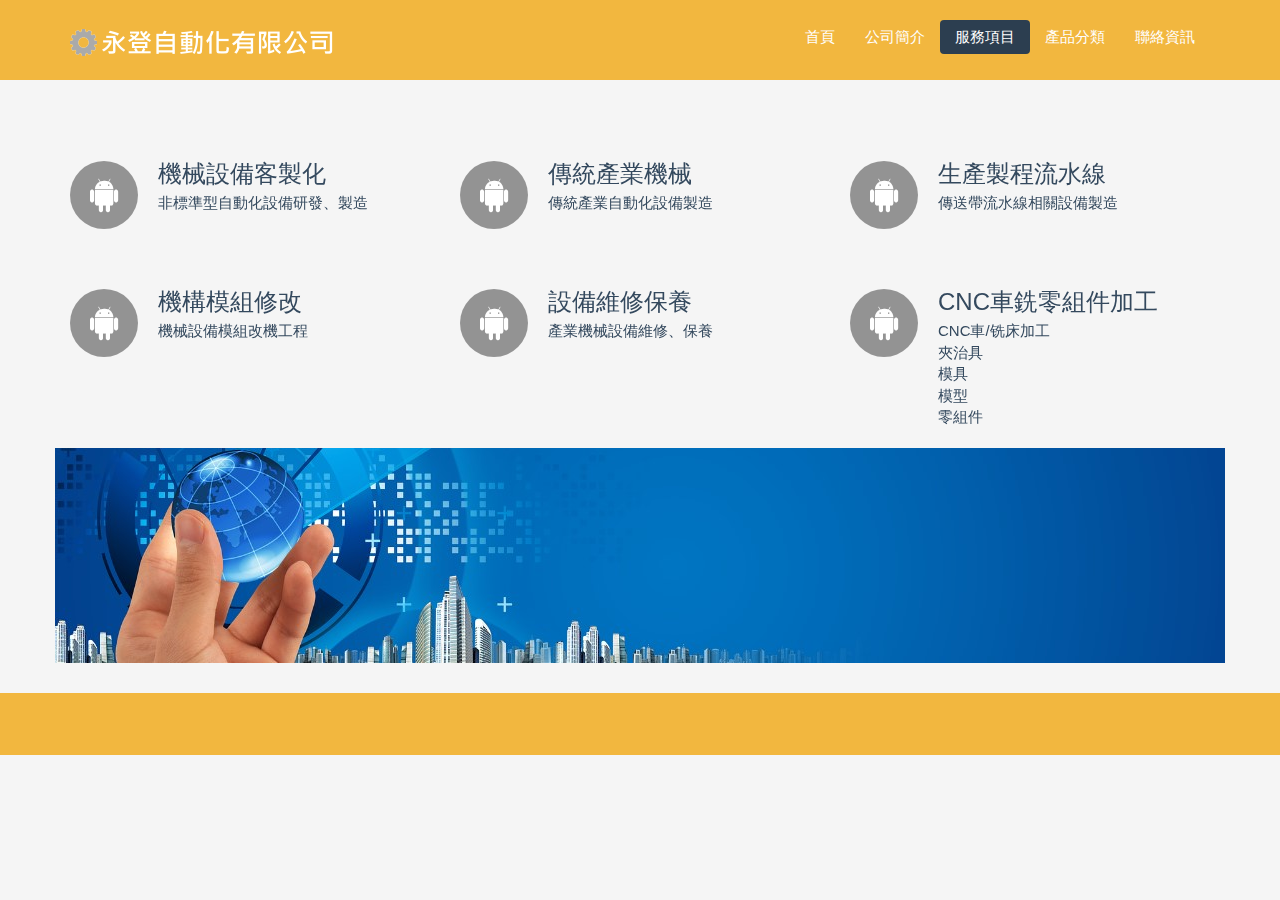
<file: services.html>
﻿<!DOCTYPE html>
<html lang="zh-Hant-TW">
<head>
    <meta charset="utf-8">
    <meta name="viewport" content="width=device-width, initial-scale=1.0">
    <meta name="description" content="永登自動化有限公司位於新竹縣新豐鄉，非標準型(客製化)機械設備研發,製造,銷售與服務,因應市場變化和需求,進一步開發各類型自動化機械,解決客戶製程所需應用">
    <meta name="keywords" content="永登自動化有限公司,非標準型自動化設備研發製造,傳統產業自動化設備,傳送帶流水線相關設備,機械設備模組改機工程,產業寄謝設備維修保養">
    <meta name="author" content="高國網頁設計公司">
    <title>永登自動化有限公司 | 服務項目-機械設備客製化-傳統產業機械-傳送帶流水線-機械設備模組改機工程-產業機械設備維修、保養</title>
    <link href="css/bootstrap.min.css" rel="stylesheet">
    <link href="css/font-awesome.min.css" rel="stylesheet">
    <link href="css/prettyPhoto.css" rel="stylesheet">
    <link href="css/animate.css" rel="stylesheet">
    <link href="css/main.css" rel="stylesheet">
    <!--[if lt IE 9]>
    <script src="js/html5shiv.js"></script>
    <script src="js/respond.min.js"></script>
    <![endif]-->       
    <link rel="shortcut icon" href="images/ico/favicon.ico">
    <link rel="apple-touch-icon-precomposed" sizes="144x144" href="images/ico/apple-touch-icon-144-precomposed.png">
    <link rel="apple-touch-icon-precomposed" sizes="114x114" href="images/ico/apple-touch-icon-114-precomposed.png">
    <link rel="apple-touch-icon-precomposed" sizes="72x72" href="images/ico/apple-touch-icon-72-precomposed.png">
    <link rel="apple-touch-icon-precomposed" href="images/ico/apple-touch-icon-57-precomposed.png">
</head><!--/head-->
<body>
    <header class="navbar navbar-inverse navbar-fixed-top wet-asphalt" role="banner">
        <div class="container">
            <div class="navbar-header">
                <button type="button" class="navbar-toggle" data-toggle="collapse" data-target=".navbar-collapse">
                    <span class="sr-only">Toggle navigation</span>
                    <span class="icon-bar"></span>
                    <span class="icon-bar"></span>
                    <span class="icon-bar"></span>
                </button>
                <a class="navbar-brand" href="index.html">
                <img src="images/logo.png" alt="logo" width="264" height="27"></a>
            </div>
            <div class="collapse navbar-collapse">
                <ul class="nav navbar-nav navbar-right">
                    <li><a href="index.html">首頁</a></li>
                    <li><a href="about-us.html">公司簡介</a></li>
                    <li class="active"><a href="services.html">服務項目</a></li>
                    <li><a href="career.html">產品分類</a></li>
                    <li><a href="contact-us.html">聯絡資訊</a></li>
                </ul>
            </div>
        </div>
    </header><!--/header-->

 

    <section id="services">
        <div class="container">
            <div class="row">
                <div class="col-md-12">
                    <div class="center gap">
                        <p> </p>
                    </div>                
                </div>
            </div>
            <div class="row">
                <div class="col-md-4 col-sm-6">
                    <div class="media">
                        <div class="pull-left">
                            <i class="icon-android icon-md"></i>
                        </div>
                        <div class="media-body">
                            <h3 class="media-heading">機械設備客製化</h3>
                            <p>非標準型自動化設備研發、製造</p>
                        </div>
                    </div>
                </div><!--/.col-md-4-->
                <div class="col-md-4 col-sm-6">
                    <div class="media">
                        <div class="pull-left">
                            <i class="icon-android icon-md"></i>
                        </div>
                        <div class="media-body">
                            <h3 class="media-heading">傳統產業機械</h3>
                            <p>傳統產業自動化設備製造</p>
                        </div>
                    </div>
                </div><!--/.col-md-4-->
                <div class="col-md-4 col-sm-6">
                    <div class="media">
                        <div class="pull-left">
                            <i class="icon-android icon-md"></i>
                        </div>
                        <div class="media-body">
                            <h3 class="media-heading">生產製程流水線</h3>
                            <p>傳送帶流水線相關設備製造</p>
                        </div>
                    </div>
                </div><!--/.col-md-4-->
            </div><!--/.row-->
            <div class="gap"></div>
            <div class="row">
                <div class="col-md-4 col-sm-6">
                    <div class="media">
                        <div class="pull-left">
                            <i class="icon-android icon-md"></i>
                        </div>
                        <div class="media-body">
                            <h3 class="media-heading">機構模組修改</h3>
                            <p>機械設備模組改機工程</p>
                        </div>
                    </div>
                </div><!--/.col-md-4-->
                <div class="col-md-4 col-sm-6">
                    <div class="media">
                        <div class="pull-left">
                            <i class="icon-android icon-md"></i>
                        </div>
                        <div class="media-body">
                            <h3 class="media-heading">設備維修保養</h3>
                            <p>產業機械設備維修、保養</p>
                        </div>
                    </div>
                </div>


        <div class="col-md-4 col-sm-6">
                    <div class="media">
                        <div class="pull-left">
                            <i class="icon-android icon-md"></i>
                        </div>
                        <div class="media-body">
                            <h3 class="media-heading">CNC車銑零組件加工</h3>
                            <p>CNC車/铣床加工<br>
夾治具<br>
模具<br>
模型<br>
零組件</p>
                        </div>
                    </div>


            </div><!--/.row-->
<h2><img border="0" src="images/pic002.jpg"   style="width:100%;"></h2>
        </div>
    </section><!--/#services-->



    <footer id="footer" class="midnight-blue">
        <div class="container">
            <div class="row">
                <div class="col-sm-6">

&nbsp;</div>
                <div class="col-sm-6">

                </div>
            </div>
        </div>
    </footer><!--/#footer-->

    <script src="js/jquery.js"></script>
    <script src="js/bootstrap.min.js"></script>
    <script src="js/jquery.prettyPhoto.js"></script>
    <script src="js/main.js"></script>
</body>
</html>
</file>
<file: css/prettyPhoto.css>
﻿div.pp_default .pp_top,div.pp_default .pp_top .pp_middle,div.pp_default .pp_top .pp_left,div.pp_default .pp_top .pp_right,div.pp_default .pp_bottom,div.pp_default .pp_bottom .pp_left,div.pp_default .pp_bottom .pp_middle,div.pp_default .pp_bottom .pp_right{height:13px}
div.pp_default .pp_top .pp_left{background:url(../images/prettyPhoto/default/sprite.png) -78px -93px no-repeat}
div.pp_default .pp_top .pp_middle{background:url(../images/prettyPhoto/default/sprite_x.png) top left repeat-x}
div.pp_default .pp_top .pp_right{background:url(../images/prettyPhoto/default/sprite.png) -112px -93px no-repeat}
div.pp_default .pp_content .ppt{color:#f8f8f8}
div.pp_default .pp_content_container .pp_left{background:url(../images/prettyPhoto/default/sprite_y.png) -7px 0 repeat-y;padding-left:13px}
div.pp_default .pp_content_container .pp_right{background:url(../images/prettyPhoto/default/sprite_y.png) top right repeat-y;padding-right:13px}
div.pp_default .pp_next:hover{background:url(../images/prettyPhoto/default/sprite_next.png) center right no-repeat;cursor:pointer}
div.pp_default .pp_previous:hover{background:url(../images/prettyPhoto/default/sprite_prev.png) center left no-repeat;cursor:pointer}
div.pp_default .pp_expand{background:url(../images/prettyPhoto/default/sprite.png) 0 -29px no-repeat;cursor:pointer;width:28px;height:28px}
div.pp_default .pp_expand:hover{background:url(../images/prettyPhoto/default/sprite.png) 0 -56px no-repeat;cursor:pointer}
div.pp_default .pp_contract{background:url(../images/prettyPhoto/default/sprite.png) 0 -84px no-repeat;cursor:pointer;width:28px;height:28px}
div.pp_default .pp_contract:hover{background:url(../images/prettyPhoto/default/sprite.png) 0 -113px no-repeat;cursor:pointer}
div.pp_default .pp_close{width:30px;height:30px;background:url(../images/prettyPhoto/default/sprite.png) 2px 1px no-repeat;cursor:pointer}
div.pp_default .pp_gallery ul li a{background:url(../images/prettyPhoto/default/default_thumb.png) center center #f8f8f8;border:1px solid #aaa}
div.pp_default .pp_social{margin-top:7px}
div.pp_default .pp_gallery a.pp_arrow_previous,div.pp_default .pp_gallery a.pp_arrow_next{position:static;left:auto}
div.pp_default .pp_nav .pp_play,div.pp_default .pp_nav .pp_pause{background:url(../images/prettyPhoto/default/sprite.png) -51px 1px no-repeat;height:30px;width:30px}
div.pp_default .pp_nav .pp_pause{background-position:-51px -29px}
div.pp_default a.pp_arrow_previous,div.pp_default a.pp_arrow_next{background:url(../images/prettyPhoto/default/sprite.png) -31px -3px no-repeat;height:20px;width:20px;margin:4px 0 0}
div.pp_default a.pp_arrow_next{left:52px;background-position:-82px -3px}
div.pp_default .pp_content_container .pp_details{margin-top:5px}
div.pp_default .pp_nav{clear:none;height:30px;width:110px;position:relative}
div.pp_default .pp_nav .currentTextHolder{font-family:Georgia;font-style:italic;color:#999;font-size:11px;left:75px;line-height:25px;position:absolute;top:2px;margin:0;padding:0 0 0 10px}
div.pp_default .pp_close:hover,div.pp_default .pp_nav .pp_play:hover,div.pp_default .pp_nav .pp_pause:hover,div.pp_default .pp_arrow_next:hover,div.pp_default .pp_arrow_previous:hover{opacity:0.7}
div.pp_default .pp_description{font-size:11px;font-weight:700;line-height:14px;margin:5px 50px 5px 0}
div.pp_default .pp_bottom .pp_left{background:url(../images/prettyPhoto/default/sprite.png) -78px -127px no-repeat}
div.pp_default .pp_bottom .pp_middle{background:url(../images/prettyPhoto/default/sprite_x.png) bottom left repeat-x}
div.pp_default .pp_bottom .pp_right{background:url(../images/prettyPhoto/default/sprite.png) -112px -127px no-repeat}
div.pp_default .pp_loaderIcon{background:url(../images/prettyPhoto/default/loader.gif) center center no-repeat}
div.light_rounded .pp_top .pp_left{background:url(../images/prettyPhoto/light_rounded/sprite.png) -88px -53px no-repeat}
div.light_rounded .pp_top .pp_right{background:url(../images/prettyPhoto/light_rounded/sprite.png) -110px -53px no-repeat}
div.light_rounded .pp_next:hover{background:url(../images/prettyPhoto/light_rounded/btnNext.png) center right no-repeat;cursor:pointer}
div.light_rounded .pp_previous:hover{background:url(../images/prettyPhoto/light_rounded/btnPrevious.png) center left no-repeat;cursor:pointer}
div.light_rounded .pp_expand{background:url(../images/prettyPhoto/light_rounded/sprite.png) -31px -26px no-repeat;cursor:pointer}
div.light_rounded .pp_expand:hover{background:url(../images/prettyPhoto/light_rounded/sprite.png) -31px -47px no-repeat;cursor:pointer}
div.light_rounded .pp_contract{background:url(../images/prettyPhoto/light_rounded/sprite.png) 0 -26px no-repeat;cursor:pointer}
div.light_rounded .pp_contract:hover{background:url(../images/prettyPhoto/light_rounded/sprite.png) 0 -47px no-repeat;cursor:pointer}
div.light_rounded .pp_close{width:75px;height:22px;background:url(../images/prettyPhoto/light_rounded/sprite.png) -1px -1px no-repeat;cursor:pointer}
div.light_rounded .pp_nav .pp_play{background:url(../images/prettyPhoto/light_rounded/sprite.png) -1px -100px no-repeat;height:15px;width:14px}
div.light_rounded .pp_nav .pp_pause{background:url(../images/prettyPhoto/light_rounded/sprite.png) -24px -100px no-repeat;height:15px;width:14px}
div.light_rounded .pp_arrow_previous{background:url(../images/prettyPhoto/light_rounded/sprite.png) 0 -71px no-repeat}
div.light_rounded .pp_arrow_next{background:url(../images/prettyPhoto/light_rounded/sprite.png) -22px -71px no-repeat}
div.light_rounded .pp_bottom .pp_left{background:url(../images/prettyPhoto/light_rounded/sprite.png) -88px -80px no-repeat}
div.light_rounded .pp_bottom .pp_right{background:url(../images/prettyPhoto/light_rounded/sprite.png) -110px -80px no-repeat}
div.dark_rounded .pp_top .pp_left{background:url(../images/prettyPhoto/dark_rounded/sprite.png) -88px -53px no-repeat}
div.dark_rounded .pp_top .pp_right{background:url(../images/prettyPhoto/dark_rounded/sprite.png) -110px -53px no-repeat}
div.dark_rounded .pp_content_container .pp_left{background:url(../images/prettyPhoto/dark_rounded/contentPattern.png) top left repeat-y}
div.dark_rounded .pp_content_container .pp_right{background:url(../images/prettyPhoto/dark_rounded/contentPattern.png) top right repeat-y}
div.dark_rounded .pp_next:hover{background:url(../images/prettyPhoto/dark_rounded/btnNext.png) center right no-repeat;cursor:pointer}
div.dark_rounded .pp_previous:hover{background:url(../images/prettyPhoto/dark_rounded/btnPrevious.png) center left no-repeat;cursor:pointer}
div.dark_rounded .pp_expand{background:url(../images/prettyPhoto/dark_rounded/sprite.png) -31px -26px no-repeat;cursor:pointer}
div.dark_rounded .pp_expand:hover{background:url(../images/prettyPhoto/dark_rounded/sprite.png) -31px -47px no-repeat;cursor:pointer}
div.dark_rounded .pp_contract{background:url(../images/prettyPhoto/dark_rounded/sprite.png) 0 -26px no-repeat;cursor:pointer}
div.dark_rounded .pp_contract:hover{background:url(../images/prettyPhoto/dark_rounded/sprite.png) 0 -47px no-repeat;cursor:pointer}
div.dark_rounded .pp_close{width:75px;height:22px;background:url(../images/prettyPhoto/dark_rounded/sprite.png) -1px -1px no-repeat;cursor:pointer}
div.dark_rounded .pp_description{margin-right:85px;color:#fff}
div.dark_rounded .pp_nav .pp_play{background:url(../images/prettyPhoto/dark_rounded/sprite.png) -1px -100px no-repeat;height:15px;width:14px}
div.dark_rounded .pp_nav .pp_pause{background:url(../images/prettyPhoto/dark_rounded/sprite.png) -24px -100px no-repeat;height:15px;width:14px}
div.dark_rounded .pp_arrow_previous{background:url(../images/prettyPhoto/dark_rounded/sprite.png) 0 -71px no-repeat}
div.dark_rounded .pp_arrow_next{background:url(../images/prettyPhoto/dark_rounded/sprite.png) -22px -71px no-repeat}
div.dark_rounded .pp_bottom .pp_left{background:url(../images/prettyPhoto/dark_rounded/sprite.png) -88px -80px no-repeat}
div.dark_rounded .pp_bottom .pp_right{background:url(../images/prettyPhoto/dark_rounded/sprite.png) -110px -80px no-repeat}
div.dark_rounded .pp_loaderIcon{background:url(../images/prettyPhoto/dark_rounded/loader.gif) center center no-repeat}
div.dark_square .pp_left,div.dark_square .pp_middle,div.dark_square .pp_right,div.dark_square .pp_content{background:#000}
div.dark_square .pp_description{color:#fff;margin:0 85px 0 0}
div.dark_square .pp_loaderIcon{background:url(../images/prettyPhoto/dark_square/loader.gif) center center no-repeat}
div.dark_square .pp_expand{background:url(../images/prettyPhoto/dark_square/sprite.png) -31px -26px no-repeat;cursor:pointer}
div.dark_square .pp_expand:hover{background:url(../images/prettyPhoto/dark_square/sprite.png) -31px -47px no-repeat;cursor:pointer}
div.dark_square .pp_contract{background:url(../images/prettyPhoto/dark_square/sprite.png) 0 -26px no-repeat;cursor:pointer}
div.dark_square .pp_contract:hover{background:url(../images/prettyPhoto/dark_square/sprite.png) 0 -47px no-repeat;cursor:pointer}
div.dark_square .pp_close{width:75px;height:22px;background:url(../images/prettyPhoto/dark_square/sprite.png) -1px -1px no-repeat;cursor:pointer}
div.dark_square .pp_nav{clear:none}
div.dark_square .pp_nav .pp_play{background:url(../images/prettyPhoto/dark_square/sprite.png) -1px -100px no-repeat;height:15px;width:14px}
div.dark_square .pp_nav .pp_pause{background:url(../images/prettyPhoto/dark_square/sprite.png) -24px -100px no-repeat;height:15px;width:14px}
div.dark_square .pp_arrow_previous{background:url(../images/prettyPhoto/dark_square/sprite.png) 0 -71px no-repeat}
div.dark_square .pp_arrow_next{background:url(../images/prettyPhoto/dark_square/sprite.png) -22px -71px no-repeat}
div.dark_square .pp_next:hover{background:url(../images/prettyPhoto/dark_square/btnNext.png) center right no-repeat;cursor:pointer}
div.dark_square .pp_previous:hover{background:url(../images/prettyPhoto/dark_square/btnPrevious.png) center left no-repeat;cursor:pointer}
div.light_square .pp_expand{background:url(../images/prettyPhoto/light_square/sprite.png) -31px -26px no-repeat;cursor:pointer}
div.light_square .pp_expand:hover{background:url(../images/prettyPhoto/light_square/sprite.png) -31px -47px no-repeat;cursor:pointer}
div.light_square .pp_contract{background:url(../images/prettyPhoto/light_square/sprite.png) 0 -26px no-repeat;cursor:pointer}
div.light_square .pp_contract:hover{background:url(../images/prettyPhoto/light_square/sprite.png) 0 -47px no-repeat;cursor:pointer}
div.light_square .pp_close{width:75px;height:22px;background:url(../images/prettyPhoto/light_square/sprite.png) -1px -1px no-repeat;cursor:pointer}
div.light_square .pp_nav .pp_play{background:url(../images/prettyPhoto/light_square/sprite.png) -1px -100px no-repeat;height:15px;width:14px}
div.light_square .pp_nav .pp_pause{background:url(../images/prettyPhoto/light_square/sprite.png) -24px -100px no-repeat;height:15px;width:14px}
div.light_square .pp_arrow_previous{background:url(../images/prettyPhoto/light_square/sprite.png) 0 -71px no-repeat}
div.light_square .pp_arrow_next{background:url(../images/prettyPhoto/light_square/sprite.png) -22px -71px no-repeat}
div.light_square .pp_next:hover{background:url(../images/prettyPhoto/light_square/btnNext.png) center right no-repeat;cursor:pointer}
div.light_square .pp_previous:hover{background:url(../images/prettyPhoto/light_square/btnPrevious.png) center left no-repeat;cursor:pointer}
div.facebook .pp_top .pp_left{background:url(../images/prettyPhoto/facebook/sprite.png) -88px -53px no-repeat}
div.facebook .pp_top .pp_middle{background:url(../images/prettyPhoto/facebook/contentPatternTop.png) top left repeat-x}
div.facebook .pp_top .pp_right{background:url(../images/prettyPhoto/facebook/sprite.png) -110px -53px no-repeat}
div.facebook .pp_content_container .pp_left{background:url(../images/prettyPhoto/facebook/contentPatternLeft.png) top left repeat-y}
div.facebook .pp_content_container .pp_right{background:url(../images/prettyPhoto/facebook/contentPatternRight.png) top right repeat-y}
div.facebook .pp_expand{background:url(../images/prettyPhoto/facebook/sprite.png) -31px -26px no-repeat;cursor:pointer}
div.facebook .pp_expand:hover{background:url(../images/prettyPhoto/facebook/sprite.png) -31px -47px no-repeat;cursor:pointer}
div.facebook .pp_contract{background:url(../images/prettyPhoto/facebook/sprite.png) 0 -26px no-repeat;cursor:pointer}
div.facebook .pp_contract:hover{background:url(../images/prettyPhoto/facebook/sprite.png) 0 -47px no-repeat;cursor:pointer}
div.facebook .pp_close{width:22px;height:22px;background:url(../images/prettyPhoto/facebook/sprite.png) -1px -1px no-repeat;cursor:pointer}
div.facebook .pp_description{margin:0 37px 0 0}
div.facebook .pp_loaderIcon{background:url(../images/prettyPhoto/facebook/loader.gif) center center no-repeat}
div.facebook .pp_arrow_previous{background:url(../images/prettyPhoto/facebook/sprite.png) 0 -71px no-repeat;height:22px;margin-top:0;width:22px}
div.facebook .pp_arrow_previous.disabled{background-position:0 -96px;cursor:default}
div.facebook .pp_arrow_next{background:url(../images/prettyPhoto/facebook/sprite.png) -32px -71px no-repeat;height:22px;margin-top:0;width:22px}
div.facebook .pp_arrow_next.disabled{background-position:-32px -96px;cursor:default}
div.facebook .pp_nav{margin-top:0}
div.facebook .pp_nav p{font-size:15px;padding:0 3px 0 4px}
div.facebook .pp_nav .pp_play{background:url(../images/prettyPhoto/facebook/sprite.png) -1px -123px no-repeat;height:22px;width:22px}
div.facebook .pp_nav .pp_pause{background:url(../images/prettyPhoto/facebook/sprite.png) -32px -123px no-repeat;height:22px;width:22px}
div.facebook .pp_next:hover{background:url(../images/prettyPhoto/facebook/btnNext.png) center right no-repeat;cursor:pointer}
div.facebook .pp_previous:hover{background:url(../images/prettyPhoto/facebook/btnPrevious.png) center left no-repeat;cursor:pointer}
div.facebook .pp_bottom .pp_left{background:url(../images/prettyPhoto/facebook/sprite.png) -88px -80px no-repeat}
div.facebook .pp_bottom .pp_middle{background:url(../images/prettyPhoto/facebook/contentPatternBottom.png) top left repeat-x}
div.facebook .pp_bottom .pp_right{background:url(../images/prettyPhoto/facebook/sprite.png) -110px -80px no-repeat}
div.pp_pic_holder a:focus{outline:none}
div.pp_overlay{background:#000;display:none;left:0;position:absolute;top:0;width:100%;z-index:9500}
div.pp_pic_holder{display:none;position:absolute;width:100px;z-index:10000}
.pp_content{height:40px;min-width:40px}
* html .pp_content{width:40px}
.pp_content_container{position:relative;text-align:left;width:100%}
.pp_content_container .pp_left{padding-left:20px}
.pp_content_container .pp_right{padding-right:20px}
.pp_content_container .pp_details{float:left;margin:10px 0 2px}
.pp_description{display:none;margin:0}
.pp_social{float:left;margin:0}
.pp_social .facebook{float:left;margin-left:5px;width:55px;overflow:hidden}
.pp_social .twitter{float:left}
.pp_nav{clear:right;float:left;margin:3px 10px 0 0}
.pp_nav p{float:left;white-space:nowrap;margin:2px 4px}
.pp_nav .pp_play,.pp_nav .pp_pause{float:left;margin-right:4px;text-indent:-10000px}
a.pp_arrow_previous,a.pp_arrow_next{display:block;float:left;height:15px;margin-top:3px;overflow:hidden;text-indent:-10000px;width:14px}
.pp_hoverContainer{position:absolute;top:0;width:100%;z-index:2000}
.pp_gallery{display:none;left:50%;margin-top:-50px;position:absolute;z-index:10000}
.pp_gallery div{float:left;overflow:hidden;position:relative}
.pp_gallery ul{float:left;height:35px;position:relative;white-space:nowrap;margin:0 0 0 5px;padding:0}
.pp_gallery ul a{border:1px rgba(0,0,0,0.5) solid;display:block;float:left;height:33px;overflow:hidden}
.pp_gallery ul a img{border:0}
.pp_gallery li{display:block;float:left;margin:0 5px 0 0;padding:0}
.pp_gallery li.default a{background:url(../images/prettyPhoto/facebook/default_thumbnail.gif) 0 0 no-repeat;display:block;height:33px;width:50px}
.pp_gallery .pp_arrow_previous,.pp_gallery .pp_arrow_next{margin-top:7px!important}
a.pp_next{background:url(../images/prettyPhoto/light_rounded/btnNext.png) 10000px 10000px no-repeat;display:block;float:right;height:100%;text-indent:-10000px;width:49%}
a.pp_previous{background:url(../images/prettyPhoto/light_rounded/btnNext.png) 10000px 10000px no-repeat;display:block;float:left;height:100%;text-indent:-10000px;width:49%}
a.pp_expand,a.pp_contract{cursor:pointer;display:none;height:20px;position:absolute;right:30px;text-indent:-10000px;top:10px;width:20px;z-index:20000}
a.pp_close{position:absolute;right:0;top:0;display:block;line-height:22px;text-indent:-10000px}
.pp_loaderIcon{display:block;height:24px;left:50%;position:absolute;top:50%;width:24px;margin:-12px 0 0 -12px}
#pp_full_res{line-height:1!important}
#pp_full_res .pp_inline{text-align:left}
#pp_full_res .pp_inline p{margin:0 0 15px}
div.ppt{color:#fff;display:none;font-size:17px;z-index:9999;margin:0 0 5px 15px}
div.pp_default .pp_content,div.light_rounded .pp_content{background-color:#fff}
div.pp_default #pp_full_res .pp_inline,div.light_rounded .pp_content .ppt,div.light_rounded #pp_full_res .pp_inline,div.light_square .pp_content .ppt,div.light_square #pp_full_res .pp_inline,div.facebook .pp_content .ppt,div.facebook #pp_full_res .pp_inline{color:#000}
div.pp_default .pp_gallery ul li a:hover,div.pp_default .pp_gallery ul li.selected a,.pp_gallery ul a:hover,.pp_gallery li.selected a{border-color:#fff}
div.pp_default .pp_details,div.light_rounded .pp_details,div.dark_rounded .pp_details,div.dark_square .pp_details,div.light_square .pp_details,div.facebook .pp_details{position:relative}
div.light_rounded .pp_top .pp_middle,div.light_rounded .pp_content_container .pp_left,div.light_rounded .pp_content_container .pp_right,div.light_rounded .pp_bottom .pp_middle,div.light_square .pp_left,div.light_square .pp_middle,div.light_square .pp_right,div.light_square .pp_content,div.facebook .pp_content{background:#fff}
div.light_rounded .pp_description,div.light_square .pp_description{margin-right:85px}
div.light_rounded .pp_gallery a.pp_arrow_previous,div.light_rounded .pp_gallery a.pp_arrow_next,div.dark_rounded .pp_gallery a.pp_arrow_previous,div.dark_rounded .pp_gallery a.pp_arrow_next,div.dark_square .pp_gallery a.pp_arrow_previous,div.dark_square .pp_gallery a.pp_arrow_next,div.light_square .pp_gallery a.pp_arrow_previous,div.light_square .pp_gallery a.pp_arrow_next{margin-top:12px!important}
div.light_rounded .pp_arrow_previous.disabled,div.dark_rounded .pp_arrow_previous.disabled,div.dark_square .pp_arrow_previous.disabled,div.light_square .pp_arrow_previous.disabled{background-position:0 -87px;cursor:default}
div.light_rounded .pp_arrow_next.disabled,div.dark_rounded .pp_arrow_next.disabled,div.dark_square .pp_arrow_next.disabled,div.light_square .pp_arrow_next.disabled{background-position:-22px -87px;cursor:default}
div.light_rounded .pp_loaderIcon,div.light_square .pp_loaderIcon{background:url(../images/prettyPhoto/light_rounded/loader.gif) center center no-repeat}
div.dark_rounded .pp_top .pp_middle,div.dark_rounded .pp_content,div.dark_rounded .pp_bottom .pp_middle{background:url(../images/prettyPhoto/dark_rounded/contentPattern.png) top left repeat}
div.dark_rounded .currentTextHolder,div.dark_square .currentTextHolder{color:#c4c4c4}
div.dark_rounded #pp_full_res .pp_inline,div.dark_square #pp_full_res .pp_inline{color:#fff}
.pp_top,.pp_bottom{height:20px;position:relative}
* html .pp_top,* html .pp_bottom{padding:0 20px}
.pp_top .pp_left,.pp_bottom .pp_left{height:20px;left:0;position:absolute;width:20px}
.pp_top .pp_middle,.pp_bottom .pp_middle{height:20px;left:20px;position:absolute;right:20px}
* html .pp_top .pp_middle,* html .pp_bottom .pp_middle{left:0;position:static}
.pp_top .pp_right,.pp_bottom .pp_right{height:20px;left:auto;position:absolute;right:0;top:0;width:20px}
.pp_fade,.pp_gallery li.default a img{display:none}
</file>
<file: css/main.css>
�� @ f o n t - f a c e   {  
         f o n t - f a m i l y :   " m i c r o s o f t _ z h e n g h e i f a n t i " ;  
         s r c :   u r l ( . . / f o n t s / m i c r o s o f t _ z h e n g h e i f a n t i . t t f ) ;  
 }  
  
 @ i m p o r t   u r l ( h t t p : / / f o n t s . g o o g l e a p i s . c o m / c s s ? f a m i l y = R o b o t o : 4 0 0 , 7 0 0 , 3 0 0 ) ;  
 . c l e a r f i x   {  
     * z o o m :   1 ;  
 }  
 . c l e a r f i x : b e f o r e ,  
 . c l e a r f i x : a f t e r   {  
     d i s p l a y :   t a b l e ;  
     c o n t e n t :   " " ;  
     l i n e - h e i g h t :   0 ;  
 }  
 . c l e a r f i x : a f t e r   {  
     c l e a r :   b o t h ;  
 }  
 . h i d e - t e x t   {  
     f o n t :   0 / 0   a ;  
     c o l o r :   t r a n s p a r e n t ;  
     t e x t - s h a d o w :   n o n e ;  
     b a c k g r o u n d - c o l o r :   t r a n s p a r e n t ;  
     b o r d e r :   0 ;  
 }  
 . i n p u t - b l o c k - l e v e l   {  
     d i s p l a y :   b l o c k ;  
     w i d t h :   1 0 0 % ;  
     m i n - h e i g h t :   3 0 p x ;  
     - w e b k i t - b o x - s i z i n g :   b o r d e r - b o x ;  
     - m o z - b o x - s i z i n g :   b o r d e r - b o x ;  
     b o x - s i z i n g :   b o r d e r - b o x ;  
 }  
 b o d y   {  
     p a d d i n g - t o p :   8 0 p x ;  
     c o l o r :   # 3 4 4 9 5 e ;  
     b a c k g r o u n d :   # f 5 f 5 f 5 ;  
     f o n t - f a m i l y :   ' R o b o t o ' ,   "_���kc�њ� " , " M i c r o s o f t   J h e n g h e i " , s a n s - s e r i f ;  
     f o n t - w e i g h t :   3 0 0 ;  
 }  
 h 1 ,  
 h 2 ,  
 h 3 ,  
 h 4 ,  
 h 5 ,  
 h 6   {  
     f o n t - f a m i l y :   ' R o b o t o ' ,   "_���kc�њ� " , " M i c r o s o f t   J h e n g h e i " , s a n s - s e r i f ;  
     f o n t - w e i g h t :   4 0 0 ;  
 }  
 a   {  
     c o l o r :   # 3 4 4 9 5 e ;  
     - w e b k i t - t r a n s i t i o n :   3 0 0 m s ;  
     - m o z - t r a n s i t i o n :   3 0 0 m s ;  
     - o - t r a n s i t i o n :   3 0 0 m s ;  
     t r a n s i t i o n :   3 0 0 m s ;  
 }  
 h r   {  
     b o r d e r - t o p :   1 p x   s o l i d   # e 5 e 5 e 5 ;  
     b o r d e r - b o t t o m :   1 p x   s o l i d   # f f f ;  
 }  
 . b t n   {  
     f o n t - w e i g h t :   4 0 0 ;  
 }  
 . b t n - t r a n s p a r e n t   {  
     b o r d e r :   3 p x   s o l i d   # f f f ;  
     b a c k g r o u n d :   t r a n s p a r e n t ;  
     c o l o r :   # f f f ;  
 }  
 . b t n - t r a n s p a r e n t : h o v e r   {  
     b o r d e r - c o l o r :   r g b a ( 2 5 5 ,   2 5 5 ,   2 5 5 ,   0 . 5 ) ;  
 }  
 a : h o v e r ,  
 a : f o c u s   {  
     c o l o r :   # d 9 5 3 4 f ;  
     t e x t - d e c o r a t i o n :   n o n e ;  
     o u t l i n e :   n o n e ;  
 }  
 . d r o p d o w n - m e n u   {  
     m a r g i n - t o p :   - 1 p x ;  
     m i n - w i d t h :   1 8 0 p x ;  
 }  
 b o d y   >   s e c t i o n   {  
     p a d d i n g :   2 0 p x   0 ;  
 }  
 . t u r q u o i s e ,  
 . g r e e n - s e a ,  
 . s u n - f l o w e r ,  
 . o r a n g e ,  
 . e m e r a l d ,  
 . n e p h r i t s ,  
 . c a r r o t ,  
 . p u m k i n ,  
 . p e t e r - r i v e r ,  
 . b e l i z e - h o l e ,  
 . a l i z a r i n ,  
 . p o m e g r a n a t e ,  
 . a m e t h y s t ,  
 . w i s t e r i a ,  
 . c l o u d s   . s i l v e r ,  
 . w e t - a s p h a l t ,  
 . m i d n i g h t - b l u e ,  
 . c o n c r e t e ,  
 . a s b e s t o s   {  
     c o l o r :   # f f f ;  
 }  
 . t u r q u o i s e   h 1 ,  
 . g r e e n - s e a   h 1 ,  
 . s u n - f l o w e r   h 1 ,  
 . o r a n g e   h 1 ,  
 . e m e r a l d   h 1 ,  
 . n e p h r i t s   h 1 ,  
 . c a r r o t   h 1 ,  
 . p u m k i n   h 1 ,  
 . p e t e r - r i v e r   h 1 ,  
 . b e l i z e - h o l e   h 1 ,  
 . a l i z a r i n   h 1 ,  
 . p o m e g r a n a t e   h 1 ,  
 . a m e t h y s t   h 1 ,  
 . w i s t e r i a   h 1 ,  
 . c l o u d s   . s i l v e r   h 1 ,  
 . w e t - a s p h a l t   h 1 ,  
 . m i d n i g h t - b l u e   h 1 ,  
 . c o n c r e t e   h 1 ,  
 . a s b e s t o s   h 1 ,  
 . t u r q u o i s e   h 2 ,  
 . g r e e n - s e a   h 2 ,  
 . s u n - f l o w e r   h 2 ,  
 . o r a n g e   h 2 ,  
 . e m e r a l d   h 2 ,  
 . n e p h r i t s   h 2 ,  
 . c a r r o t   h 2 ,  
 . p u m k i n   h 2 ,  
 . p e t e r - r i v e r   h 2 ,  
 . b e l i z e - h o l e   h 2 ,  
 . a l i z a r i n   h 2 ,  
 . p o m e g r a n a t e   h 2 ,  
 . a m e t h y s t   h 2 ,  
 . w i s t e r i a   h 2 ,  
 . c l o u d s   . s i l v e r   h 2 ,  
 . w e t - a s p h a l t   h 2 ,  
 . m i d n i g h t - b l u e   h 2 ,  
 . c o n c r e t e   h 2 ,  
 . a s b e s t o s   h 2 ,  
 . t u r q u o i s e   h 3 ,  
 . g r e e n - s e a   h 3 ,  
 . s u n - f l o w e r   h 3 ,  
 . o r a n g e   h 3 ,  
 . e m e r a l d   h 3 ,  
 . n e p h r i t s   h 3 ,  
 . c a r r o t   h 3 ,  
 . p u m k i n   h 3 ,  
 . p e t e r - r i v e r   h 3 ,  
 . b e l i z e - h o l e   h 3 ,  
 . a l i z a r i n   h 3 ,  
 . p o m e g r a n a t e   h 3 ,  
 . a m e t h y s t   h 3 ,  
 . w i s t e r i a   h 3 ,  
 . c l o u d s   . s i l v e r   h 3 ,  
 . w e t - a s p h a l t   h 3 ,  
 . m i d n i g h t - b l u e   h 3 ,  
 . c o n c r e t e   h 3 ,  
 . a s b e s t o s   h 3 ,  
 . t u r q u o i s e   h 4 ,  
 . g r e e n - s e a   h 4 ,  
 . s u n - f l o w e r   h 4 ,  
 . o r a n g e   h 4 ,  
 . e m e r a l d   h 4 ,  
 . n e p h r i t s   h 4 ,  
 . c a r r o t   h 4 ,  
 . p u m k i n   h 4 ,  
 . p e t e r - r i v e r   h 4 ,  
 . b e l i z e - h o l e   h 4 ,  
 . a l i z a r i n   h 4 ,  
 . p o m e g r a n a t e   h 4 ,  
 . a m e t h y s t   h 4 ,  
 . w i s t e r i a   h 4 ,  
 . c l o u d s   . s i l v e r   h 4 ,  
 . w e t - a s p h a l t   h 4 ,  
 . m i d n i g h t - b l u e   h 4 ,  
 . c o n c r e t e   h 4 ,  
 . a s b e s t o s   h 4 ,  
 . t u r q u o i s e   h 5 ,  
 . g r e e n - s e a   h 5 ,  
 . s u n - f l o w e r   h 5 ,  
 . o r a n g e   h 5 ,  
 . e m e r a l d   h 5 ,  
 . n e p h r i t s   h 5 ,  
 . c a r r o t   h 5 ,  
 . p u m k i n   h 5 ,  
 . p e t e r - r i v e r   h 5 ,  
 . b e l i z e - h o l e   h 5 ,  
 . a l i z a r i n   h 5 ,  
 . p o m e g r a n a t e   h 5 ,  
 . a m e t h y s t   h 5 ,  
 . w i s t e r i a   h 5 ,  
 . c l o u d s   . s i l v e r   h 5 ,  
 . w e t - a s p h a l t   h 5 ,  
 . m i d n i g h t - b l u e   h 5 ,  
 . c o n c r e t e   h 5 ,  
 . a s b e s t o s   h 5 ,  
 . t u r q u o i s e   h 6 ,  
 . g r e e n - s e a   h 6 ,  
 . s u n - f l o w e r   h 6 ,  
 . o r a n g e   h 6 ,  
 . e m e r a l d   h 6 ,  
 . n e p h r i t s   h 6 ,  
 . c a r r o t   h 6 ,  
 . p u m k i n   h 6 ,  
 . p e t e r - r i v e r   h 6 ,  
 . b e l i z e - h o l e   h 6 ,  
 . a l i z a r i n   h 6 ,  
 . p o m e g r a n a t e   h 6 ,  
 . a m e t h y s t   h 6 ,  
 . w i s t e r i a   h 6 ,  
 . c l o u d s   . s i l v e r   h 6 ,  
 . w e t - a s p h a l t   h 6 ,  
 . m i d n i g h t - b l u e   h 6 ,  
 . c o n c r e t e   h 6 ,  
 . a s b e s t o s   h 6   {  
     c o l o r :   # f f f ;  
 }  
 . t u r q u o i s e   s m a l l ,  
 . g r e e n - s e a   s m a l l ,  
 . s u n - f l o w e r   s m a l l ,  
 . o r a n g e   s m a l l ,  
 . e m e r a l d   s m a l l ,  
 . n e p h r i t s   s m a l l ,  
 . c a r r o t   s m a l l ,  
 . p u m k i n   s m a l l ,  
 . p e t e r - r i v e r   s m a l l ,  
 . b e l i z e - h o l e   s m a l l ,  
 . a l i z a r i n   s m a l l ,  
 . p o m e g r a n a t e   s m a l l ,  
 . a m e t h y s t   s m a l l ,  
 . w i s t e r i a   s m a l l ,  
 . c l o u d s   . s i l v e r   s m a l l ,  
 . w e t - a s p h a l t   s m a l l ,  
 . m i d n i g h t - b l u e   s m a l l ,  
 . c o n c r e t e   s m a l l ,  
 . a s b e s t o s   s m a l l   {  
     c o l o r :   r g b a ( 2 5 5 ,   2 5 5 ,   2 5 5 ,   0 . 8 ) ;  
 }  
 . t u r q u o i s e   {  
     b a c k g r o u n d - c o l o r :   # 1 a b c 9 c ;  
 }  
 . g r e e n - s e a   {  
     b a c k g r o u n d - c o l o r :   # 1 6 a 0 8 5 ;  
 }  
 . s u n - f l o w e r   {  
     b a c k g r o u n d - c o l o r :   # f 1 c 4 0 f ;  
 }  
 . o r a n g e   {  
     b a c k g r o u n d - c o l o r :   # f 3 9 c 1 2 ;  
 }  
 . e m e r a l d   {  
     b a c k g r o u n d - c o l o r :   # 2 e c c 7 1 ;  
 }  
 . n e p h r i t i s   {  
     b a c k g r o u n d - c o l o r :   # 2 7 a e 6 0 ;  
 }  
 . c a r r o t   {  
     b a c k g r o u n d - c o l o r :   # e 6 7 e 2 2 ;  
 }  
 . p u m k i n   {  
     b a c k g r o u n d - c o l o r :   # d 3 5 4 0 0 ;  
 }  
 . p e t e r - r i v e r   {  
     b a c k g r o u n d - c o l o r :   # 3 4 9 8 d b ;  
 }  
 . b e l i z e - h o l e   {  
     b a c k g r o u n d - c o l o r :   # 2 9 8 0 b 9 ;  
 }  
 . a l i z a r i n   {  
     b a c k g r o u n d - c o l o r :   # e 7 4 c 3 c ;  
 }  
 . p o m e g r a n a t e   {  
     b a c k g r o u n d - c o l o r :   # c 0 3 9 2 b ;  
 }  
 . a m e t h y s t   {  
     b a c k g r o u n d - c o l o r :   # 9 b 5 9 b 6 ;  
 }  
 . w i s t e r i a   {  
     b a c k g r o u n d - c o l o r :   # 8 e 4 4 a d ;  
 }  
 . c l o u d s   {  
     b a c k g r o u n d - c o l o r :   # e c f 0 f 1 ;  
 }  
 . s i l v e r   {  
     b a c k g r o u n d - c o l o r :   # b d c 3 c 7 ;  
 }  
 . w e t - a s p h a l t   {  
     b a c k g r o u n d - c o l o r :   # F 2 B 7 3 F ;  
 }  
 . w e t - a s p h a l t   a : n o t ( . b t n )   {  
     c o l o r :   # b d c 3 c 7 ;  
 }  
 . w e t - a s p h a l t   a : n o t ( . b t n ) : h o v e r   {  
     c o l o r :   # d 9 5 3 4 f ;  
 }  
 . m i d n i g h t - b l u e   {  
     b a c k g r o u n d - c o l o r :   # F 2 B 7 3 F ;  
 }  
 . c o n c r e t e   {  
     b a c k g r o u n d - c o l o r :   # 9 5 a 5 a 6 ;  
 }  
 . a s b e s t o s   {  
     b a c k g r o u n d - c o l o r :   # 7 f 8 c 8 d ;  
 }  
 . e m b e d - c o n t a i n e r   {  
     p o s i t i o n :   r e l a t i v e ;  
     p a d d i n g - b o t t o m :   5 6 . 2 5 % ;  
     / *   1 6 / 9   r a t i o   * /  
  
     p a d d i n g - t o p :   3 0 p x ;  
     / *   I E 6   w o r k a r o u n d * /  
  
     h e i g h t :   0 ;  
     o v e r f l o w :   h i d d e n ;  
 }  
 . e m b e d - c o n t a i n e r   i f r a m e ,  
 . e m b e d - c o n t a i n e r   o b j e c t ,  
 . e m b e d - c o n t a i n e r   e m b e d   {  
     p o s i t i o n :   a b s o l u t e ;  
     t o p :   0 ;  
     l e f t :   0 ;  
     w i d t h :   1 0 0 % ;  
     h e i g h t :   1 0 0 % ;  
 }  
 # m a i n - s l i d e r   {  
     p o s i t i o n :   r e l a t i v e ;  
 }  
 # m a i n - s l i d e r   . c a r o u s e l   h 2   {  
     f o n t - s i z e :   3 6 p x ;  
 }  
 # m a i n - s l i d e r   . c a r o u s e l   . b t n   {  
     b o r d e r :   3 p x   s o l i d   r g b a ( 2 5 5 ,   2 5 5 ,   2 5 5 ,   0 . 5 ) ;  
     c o l o r :   # f f f ;  
     b o r d e r - r a d i u s :   0 ;  
     m a r g i n - t o p :   5 p x ;  
 }  
 # m a i n - s l i d e r   . c a r o u s e l   . b t n : h o v e r   {  
     b a c k g r o u n d - c o l o r :   r g b a ( 2 5 5 ,   2 5 5 ,   2 5 5 ,   0 . 3 ) ;  
 }  
 # m a i n - s l i d e r   . c a r o u s e l   . b o x e d   {  
     p a d d i n g :   1 0 p x   1 5 p x ;  
     b a c k g r o u n d - c o l o r :   r g b a ( 0 ,   0 ,   0 ,   0 . 8 ) ;  
     d i s p l a y :   i n l i n e - b l o c k ;  
 }  
 # m a i n - s l i d e r   . c a r o u s e l   . i t e m   {  
     b a c k g r o u n d - p o s i t i o n :   5 0 % ;  
     b a c k g r o u n d - r e p e a t :   n o - r e p e a t ;  
     b a c k g r o u n d - s i z e :   c o v e r ;  
     l e f t :   0   ! i m p o r t a n t ;  
     o p a c i t y :   0 ;  
     t o p :   0 ;  
     p o s i t i o n :   a b s o l u t e ;  
     w i d t h :   1 0 0 % ;  
     d i s p l a y :   b l o c k   ! i m p o r t a n t ;  
     h e i g h t :   4 0 0 p x ;  
     - w e b k i t - t r a n s i t i o n :   o p a c i t y   e a s e - i n - o u t   5 0 0 m s ;  
     - m o z - t r a n s i t i o n :   o p a c i t y   e a s e - i n - o u t   5 0 0 m s ;  
     - o - t r a n s i t i o n :   o p a c i t y   e a s e - i n - o u t   5 0 0 m s ;  
     t r a n s i t i o n :   o p a c i t y   e a s e - i n - o u t   5 0 0 m s ;  
 }  
 # m a i n - s l i d e r   . c a r o u s e l   . i t e m : f i r s t - c h i l d   {  
     t o p :   a u t o ;  
     p o s i t i o n :   r e l a t i v e ;  
 }  
 # m a i n - s l i d e r   . c a r o u s e l   . i t e m . a c t i v e   {  
     o p a c i t y :   1 ;  
     - w e b k i t - t r a n s i t i o n :   o p a c i t y   e a s e - i n - o u t   5 0 0 m s ;  
     - m o z - t r a n s i t i o n :   o p a c i t y   e a s e - i n - o u t   5 0 0 m s ;  
     - o - t r a n s i t i o n :   o p a c i t y   e a s e - i n - o u t   5 0 0 m s ;  
     t r a n s i t i o n :   o p a c i t y   e a s e - i n - o u t   5 0 0 m s ;  
     z - i n d e x :   1 ;  
 }  
 # m a i n - s l i d e r   . p r e v ,  
 # m a i n - s l i d e r   . n e x t   {  
     p o s i t i o n :   a b s o l u t e ;  
     t o p :   5 0 % ;  
     b a c k g r o u n d - c o l o r :   r g b a ( 0 ,   0 ,   0 ,   0 . 3 ) ;  
     c o l o r :   # f f f ;  
     d i s p l a y :   i n l i n e - b l o c k ;  
     m a r g i n - t o p :   - 2 5 p x ;  
     f o n t - s i z e :   2 4 p x ;  
     h e i g h t :   5 0 p x ;  
     w i d t h :   5 0 p x ;  
     l i n e - h e i g h t :   5 0 p x ;  
     t e x t - a l i g n :   c e n t e r ;  
     b o r d e r - r a d i u s :   4 p x ;  
     z - i n d e x :   5 ;  
 }  
 # m a i n - s l i d e r   . p r e v : h o v e r ,  
 # m a i n - s l i d e r   . n e x t : h o v e r   {  
     b a c k g r o u n d - c o l o r :   r g b a ( 0 ,   0 ,   0 ,   0 . 5 ) ;  
     b o r d e r - r a d i u s :   1 0 p x ;  
 }  
 # m a i n - s l i d e r   . p r e v   {  
     l e f t :   1 0 p x ;  
 }  
 # m a i n - s l i d e r   . n e x t   {  
     r i g h t :   1 0 p x ;  
 }  
 # m a i n - s l i d e r   . a c t i v e   . a n i m a t i o n . a n i m a t e d - i t e m - 1   {  
     - w e b k i t - a n i m a t i o n :   f a d e I n U p   3 0 0 m s   l i n e a r   3 0 0 m s   b o t h ;  
     - m o z - a n i m a t i o n :   f a d e I n U p   3 0 0 m s   l i n e a r   3 0 0 m s   b o t h ;  
     - o - a n i m a t i o n :   f a d e I n U p   3 0 0 m s   l i n e a r   3 0 0 m s   b o t h ;  
     - m s - a n i m a t i o n :   f a d e I n U p   3 0 0 m s   l i n e a r   3 0 0 m s   b o t h ;  
     a n i m a t i o n :   f a d e I n U p   3 0 0 m s   l i n e a r   3 0 0 m s   b o t h ;  
 }  
 # m a i n - s l i d e r   . a c t i v e   . a n i m a t i o n . a n i m a t e d - i t e m - 2   {  
     - w e b k i t - a n i m a t i o n :   f a d e I n U p   3 0 0 m s   l i n e a r   6 0 0 m s   b o t h ;  
     - m o z - a n i m a t i o n :   f a d e I n U p   3 0 0 m s   l i n e a r   6 0 0 m s   b o t h ;  
     - o - a n i m a t i o n :   f a d e I n U p   3 0 0 m s   l i n e a r   6 0 0 m s   b o t h ;  
     - m s - a n i m a t i o n :   f a d e I n U p   3 0 0 m s   l i n e a r   6 0 0 m s   b o t h ;  
     a n i m a t i o n :   f a d e I n U p   3 0 0 m s   l i n e a r   6 0 0 m s   b o t h ;  
 }  
 # m a i n - s l i d e r   . a c t i v e   . a n i m a t i o n . a n i m a t e d - i t e m - 3   {  
     - w e b k i t - a n i m a t i o n :   f a d e I n U p   3 0 0 m s   l i n e a r   9 0 0 m s   b o t h ;  
     - m o z - a n i m a t i o n :   f a d e I n U p   3 0 0 m s   l i n e a r   9 0 0 m s   b o t h ;  
     - o - a n i m a t i o n :   f a d e I n U p   3 0 0 m s   l i n e a r   9 0 0 m s   b o t h ;  
     - m s - a n i m a t i o n :   f a d e I n U p   3 0 0 m s   l i n e a r   9 0 0 m s   b o t h ;  
     a n i m a t i o n :   f a d e I n U p   3 0 0 m s   l i n e a r   9 0 0 m s   b o t h ;  
 }  
 # m a i n - s l i d e r   . a c t i v e   . a n i m a t i o n . a n i m a t e d - i t e m - 4   {  
     - w e b k i t - a n i m a t i o n :   f a d e I n U p   3 0 0 m s   l i n e a r   1 2 0 0 m s   b o t h ;  
     - m o z - a n i m a t i o n :   f a d e I n U p   3 0 0 m s   l i n e a r   1 2 0 0 m s   b o t h ;  
     - o - a n i m a t i o n :   f a d e I n U p   3 0 0 m s   l i n e a r   1 2 0 0 m s   b o t h ;  
     - m s - a n i m a t i o n :   f a d e I n U p   3 0 0 m s   l i n e a r   1 2 0 0 m s   b o t h ;  
     a n i m a t i o n :   f a d e I n U p   3 0 0 m s   l i n e a r   1 2 0 0 m s   b o t h ;  
 }  
 # s e r v i c e s   . m e d i a : h o v e r   . i c o n - m d   {  
     b o r d e r - r a d i u s :   1 0 p x ;  
     / *   b a c k g r o u n d - c o l o r :   r g b a ( 0 ,   0 ,   0 ,   0 . 8 ) ;   * /  
     b a c k g r o u n d - c o l o r :   # F 2 B 7 3 F ;  
 }  
 # r e c e n t - w o r k s   {  
     p a d d i n g :   5 0 p x   0 ;  
 }  
 # r e c e n t - w o r k s   . i t e m - i n n e r   {  
     p o s i t i o n :   r e l a t i v e ;  
     m a r g i n :   0 ;  
 }  
 . p o r t f o l i o - i t e m s ,  
 . p o r t f o l i o - f i l t e r   {  
     l i s t - s t y l e :   n o n e ;  
     p a d d i n g :   0 ;  
     m a r g i n :   0   - 2 0 p x   2 0 p x   0 ;  
 }  
 . p o r t f o l i o - f i l t e r   >   l i   {  
     d i s p l a y :   i n l i n e - b l o c k ;  
 }  
 . p o r t f o l i o - i t e m s   >   l i   {  
     f l o a t :   l e f t ;  
     p a d d i n g :   0 ;  
     - w e b k i t - b o x - s i z i n g :   b o r d e r - b o x ;  
     - m o z - b o x - s i z i n g :   b o r d e r - b o x ;  
     b o x - s i z i n g :   b o r d e r - b o x ;  
 }  
 . p o r t f o l i o - i t e m s . c o l - 2   >   l i   {  
     w i d t h :   5 0 % ;  
 }  
 . p o r t f o l i o - i t e m s . c o l - 3   >   l i   {  
     w i d t h :   3 3 % ;  
 }  
 . p o r t f o l i o - i t e m s . c o l - 4   >   l i   {  
     w i d t h :   2 5 % ;  
 }  
 . p o r t f o l i o - i t e m s . c o l - 5   >   l i   {  
     w i d t h :   2 0 % ;  
 }  
 . p o r t f o l i o - i t e m s . c o l - 6   >   l i   {  
     w i d t h :   1 6 % ;  
 }  
 . p o r t f o l i o - i t e m   {  
     p a d d i n g :   0 ;  
     m a r g i n :   0 ;  
 }  
 . p o r t f o l i o - i t e m   . i t e m - i n n e r   {  
     b a c k g r o u n d :   # f f f ;  
     b o r d e r :   1 p x   s o l i d   # e e e ;  
     p a d d i n g :   1 0 p x   1 0 p x   0 ;  
     m a r g i n :   0   2 0 p x   2 0 p x   0 ;  
     p o s i t i o n :   r e l a t i v e ;  
 }  
 . p o r t f o l i o - i t e m   i m g   {  
     w i d t h :   1 0 0 % ;  
 }  
 . p o r t f o l i o - i t e m   h 5   {  
     b a c k g r o u n d :   # f f f ;  
     m a r g i n :   0 ;  
     p a d d i n g :   1 0 p x   0 ;  
     f o n t - w e i g h t :   7 0 0 ;  
     f o n t - s i z e :   1 4 p x ;  
     c o l o r :   # 2 c 3 e 5 0 ;  
     w h i t e - s p a c e :   n o w r a p ;  
     t e x t - o v e r f l o w :   e l l i p s i s ;  
     o v e r f l o w :   h i d d e n ;  
 }  
 . p o r t f o l i o - i t e m   . o v e r l a y   {  
     p o s i t i o n :   a b s o l u t e ;  
     t o p :   0 ;  
     l e f t :   0 ;  
     w i d t h :   1 0 0 % ;  
     h e i g h t :   1 0 0 % ;  
     o p a c i t y :   0 ;  
     b a c k g r o u n d :   r g b a ( 2 5 5 ,   2 5 5 ,   2 5 5 ,   0 . 9 ) ;  
     t e x t - a l i g n :   c e n t e r ;  
     v e r t i c a l - a l i g n :   m i d d l e ;  
     - w e b k i t - t r a n s i t i o n :   o p a c i t y   3 0 0 m s ;  
     - m o z - t r a n s i t i o n :   o p a c i t y   3 0 0 m s ;  
     - o - t r a n s i t i o n :   o p a c i t y   3 0 0 m s ;  
     t r a n s i t i o n :   o p a c i t y   3 0 0 m s ;  
 }  
 . p o r t f o l i o - i t e m   . o v e r l a y   . p r e v i e w   {  
     p o s i t i o n :   r e l a t i v e ;  
     t o p :   5 0 % ;  
     d i s p l a y :   i n l i n e - b l o c k ;  
     m a r g i n - t o p :   - 2 0 p x ;  
 }  
 . p o r t f o l i o - i t e m : h o v e r   . o v e r l a y   {  
     o p a c i t y :   1 ;  
 }  
 / *   S t a r t :   R e c o m m e n d e d   I s o t o p e   s t y l e s   * /  
 / * * * *   I s o t o p e   F i l t e r i n g   * * * * /  
 . i s o t o p e - i t e m   {  
     z - i n d e x :   2 ;  
 }  
 . i s o t o p e - h i d d e n . i s o t o p e - i t e m   {  
     p o i n t e r - e v e n t s :   n o n e ;  
     z - i n d e x :   1 ;  
 }  
 / * * * *   I s o t o p e   C S S 3   t r a n s i t i o n s   * * * * /  
 . i s o t o p e ,  
 . i s o t o p e   . i s o t o p e - i t e m   {  
     - w e b k i t - t r a n s i t i o n - d u r a t i o n :   0 . 8 s ;  
     - m o z - t r a n s i t i o n - d u r a t i o n :   0 . 8 s ;  
     - m s - t r a n s i t i o n - d u r a t i o n :   0 . 8 s ;  
     - o - t r a n s i t i o n - d u r a t i o n :   0 . 8 s ;  
     t r a n s i t i o n - d u r a t i o n :   0 . 8 s ;  
 }  
 . i s o t o p e   {  
     - w e b k i t - t r a n s i t i o n - p r o p e r t y :   h e i g h t ,   w i d t h ;  
     - m o z - t r a n s i t i o n - p r o p e r t y :   h e i g h t ,   w i d t h ;  
     - m s - t r a n s i t i o n - p r o p e r t y :   h e i g h t ,   w i d t h ;  
     - o - t r a n s i t i o n - p r o p e r t y :   h e i g h t ,   w i d t h ;  
     t r a n s i t i o n - p r o p e r t y :   h e i g h t ,   w i d t h ;  
 }  
 . i s o t o p e   . i s o t o p e - i t e m   {  
     - w e b k i t - t r a n s i t i o n - p r o p e r t y :   - w e b k i t - t r a n s f o r m ,   o p a c i t y ;  
     - m o z - t r a n s i t i o n - p r o p e r t y :   - m o z - t r a n s f o r m ,   o p a c i t y ;  
     - m s - t r a n s i t i o n - p r o p e r t y :   - m s - t r a n s f o r m ,   o p a c i t y ;  
     - o - t r a n s i t i o n - p r o p e r t y :   - o - t r a n s f o r m ,   o p a c i t y ;  
     t r a n s i t i o n - p r o p e r t y :   t r a n s f o r m ,   o p a c i t y ;  
 }  
 / * * * *   d i s a b l i n g   I s o t o p e   C S S 3   t r a n s i t i o n s   * * * * /  
 . i s o t o p e . n o - t r a n s i t i o n ,  
 . i s o t o p e . n o - t r a n s i t i o n   . i s o t o p e - i t e m ,  
 . i s o t o p e   . i s o t o p e - i t e m . n o - t r a n s i t i o n   {  
     - w e b k i t - t r a n s i t i o n - d u r a t i o n :   0 s ;  
     - m o z - t r a n s i t i o n - d u r a t i o n :   0 s ;  
     - m s - t r a n s i t i o n - d u r a t i o n :   0 s ;  
     - o - t r a n s i t i o n - d u r a t i o n :   0 s ;  
     t r a n s i t i o n - d u r a t i o n :   0 s ;  
 }  
 / *   E n d :   R e c o m m e n d e d   I s o t o p e   s t y l e s   * /  
 / *   d i s a b l e   C S S   t r a n s i t i o n s   f o r   c o n t a i n e r s   w i t h   i n f i n i t e   s c r o l l i n g * /  
 . i s o t o p e . i n f i n i t e - s c r o l l i n g   {  
     - w e b k i t - t r a n s i t i o n :   n o n e ;  
     - m o z - t r a n s i t i o n :   n o n e ;  
     - m s - t r a n s i t i o n :   n o n e ;  
     - o - t r a n s i t i o n :   n o n e ;  
     t r a n s i t i o n :   n o n e ;  
 }  
 # p r i c i n g - t a b l e   . p l a n   {  
     b o r d e r - r a d i u s :   4 p x ;  
     l i s t - s t y l e :   n o n e ;  
     m a r g i n :   0   0   2 0 p x ;  
     b a c k g r o u n d :   # 3 4 9 8 d b ;  
     t e x t - a l i g n :   c e n t e r ;  
     p a d d i n g :   3 0 p x   0 ;  
 }  
 # p r i c i n g - t a b l e   . p l a n   l i   {  
     p a d d i n g :   5 p x   0 ;  
     c o l o r :   # f f f ;  
     - w e b k i t - t r a n s i t i o n :   3 0 0 m s ;  
     - m o z - t r a n s i t i o n :   3 0 0 m s ;  
     - o - t r a n s i t i o n :   3 0 0 m s ;  
     t r a n s i t i o n :   3 0 0 m s ;  
 }  
 # p r i c i n g - t a b l e   . p l a n   l i . p l a n - n a m e   {  
     f o n t - s i z e :   2 4 p x ;  
     l i n e - h e i g h t :   2 4 p x ;  
     c o l o r :   # f f f ;  
 }  
 # p r i c i n g - t a b l e   . p l a n   l i . p l a n - n a m e   h 3   {  
     m a r g i n :   0 ;  
 }  
 # p r i c i n g - t a b l e   . p l a n   l i . p l a n - p r i c e   {  
     m a r g i n - b o t t o m :   1 0 p x ;  
 }  
 # p r i c i n g - t a b l e   . p l a n   l i . p l a n - p r i c e   >   d i v   {  
     d i s p l a y :   i n l i n e - b l o c k ;  
     b a c k g r o u n d - c o l o r :   r g b a ( 0 ,   0 ,   0 ,   0 . 2 ) ;  
     p a d d i n g :   1 0 p x ;  
     f o n t - s i z e :   2 4 p x ;  
     b o r d e r - r a d i u s :   1 0 0 % ;  
     w i d t h :   7 0 p x ;  
     h e i g h t :   7 0 p x ;  
 }  
 # p r i c i n g - t a b l e   . p l a n   l i . p l a n - p r i c e   >   d i v   s u p   {  
     f o n t - s i z e :   1 0 p x ;  
     l i n e - h e i g h t :   1 0 p x ;  
 }  
 # p r i c i n g - t a b l e   . p l a n   l i . p l a n - p r i c e   >   d i v   >   s m a l l   {  
     d i s p l a y :   b l o c k ;  
     f o n t - s i z e :   1 1 p x ;  
 }  
 # p r i c i n g - t a b l e   . p l a n   l i . p l a n - a c t i o n   {  
     m a r g i n - t o p :   1 0 p x ;  
     b o r d e r - t o p :   0 ;  
 }  
 # p r i c i n g - t a b l e   . p l a n . f e a t u r e d   {  
     b a c k g r o u n d - c o l o r :   # 2 c 3 e 5 0 ;  
 }  
 # t i t l e   h 1   {  
     m a r g i n :   0 ;  
     f o n t - s i z e :   3 6 p x ;  
     f o n t - w e i g h t :   3 0 0 ;  
 }  
 . c e n t e r   {  
     t e x t - a l i g n :   c e n t e r ;  
 }  
 # m e e t - t h e - t e a m   . d e s i g n a t i o n   {  
     m a r g i n - t o p :   5 p x ;  
     d i s p l a y :   b l o c k ;  
     f o n t - s i z e :   1 3 p x ;  
 }  
 . i m g - t h u m b n a i l   {  
     b o r d e r :   0 ;  
 }  
 . p r o g r e s s ,  
 . p r o g r e s s   . b a r   {  
 / *     b a c k g r o u n d :   # f f f ; * /  
     - w e b k i t - b o x - s h a d o w :   n o n e ;  
     - m o z - b o x - s h a d o w :   n o n e ;  
     b o x - s h a d o w :   n o n e ;  
     h e i g h t :   3 0 p x ;  
     l i n e - h e i g h t :   3 0 p x ;  
 }  
 . w e l l   {  
     - w e b k i t - b o x - s h a d o w :   n o n e ;  
     - m o z - b o x - s h a d o w :   n o n e ;  
     b o x - s h a d o w :   n o n e ;  
     b o r d e r :   0 ;  
 }  
 u l . b r e a d c r u m b   {  
     m a r g i n :   2 0 p x   0   0 ;  
     b a c k g r o u n d :   t r a n s p a r e n t ;  
 }  
 u l . b r e a d c r u m b   >   l i   {  
     t e x t - s h a d o w :   n o n e ;  
 }  
 u l . b r e a d c r u m b   >   l i   >   a ,  
 u l . b r e a d c r u m b   >   l i   . d i v i d e r   {  
     c o l o r :   # f f f ;  
 }  
 u l . b r e a d c r u m b   >   l i . a c t i v e   {  
     c o l o r :   r g b a ( 2 5 5 ,   2 5 5 ,   2 5 5 ,   0 . 7 ) ;  
 }  
 u l . t a g - c l o u d   {  
     l i s t - s t y l e :   n o n e ;  
     p a d d i n g :   0 ;  
     m a r g i n :   0 ;  
 }  
 u l . t a g - c l o u d   l i   {  
     d i s p l a y :   i n l i n e - b l o c k ;  
     m a r g i n :   0   0   2 p x   0 ;  
 }  
 . b t n - s o c i a l   {  
     b o r d e r :   0 ;  
     c o l o r :   # f f f ;  
     b o r d e r - r a d i u s :   1 0 0 % ;  
     d i s p l a y :   i n l i n e - b l o c k ;  
     w i d t h :   3 6 p x ;  
     h e i g h t :   3 6 p x ;  
     l i n e - h e i g h t :   3 6 p x ;  
     t e x t - a l i g n :   c e n t e r ;  
     p a d d i n g :   0 ;  
 }  
 . b t n - s o c i a l . b t n - f a c e b o o k   {  
     b a c k g r o u n d :   # 4 f 7 d d 4 ;  
 }  
 . b t n - s o c i a l . b t n - f a c e b o o k : h o v e r   {  
     b a c k g r o u n d :   # 7 8 9 b d e ;  
 }  
 . b t n - s o c i a l . b t n - t w i t t e r   {  
     b a c k g r o u n d :   # 5 b c e f f ;  
 }  
 . b t n - s o c i a l . b t n - t w i t t e r : h o v e r   {  
     b a c k g r o u n d :   # 8 e d d f f ;  
 }  
 . b t n - s o c i a l . b t n - l i n k e d i n   {  
     b a c k g r o u n d :   # 2 1 a 6 d 8 ;  
 }  
 . b t n - s o c i a l . b t n - l i n k e d i n : h o v e r   {  
     b a c k g r o u n d :   # 4 9 b 9 e 3 ;  
 }  
 . b t n - s o c i a l . b t n - g o o g l e - p l u s   {  
     b a c k g r o u n d :   # d c 4 2 2 b ;  
 }  
 . b t n - s o c i a l . b t n - g o o g l e - p l u s : h o v e r   {  
     b a c k g r o u n d :   # e 3 6 9 5 7 ;  
 }  
 . b t n - s o c i a l : h o v e r   {  
     c o l o r :   # f f f ;  
 }  
 . n a v b a r - i n v e r s e   {  
     b o r d e r :   n o n e ;  
 }  
 . n a v b a r - i n v e r s e   . n a v b a r - b r a n d   {  
     f o n t - f a m i l y :   ' B u b b l e r   O n e ' ,   s a n s - s e r i f ;  
     f o n t - s i z e :   3 6 p x ;  
     l i n e - h e i g h t :   5 0 p x ;  
     c o l o r :   # f f f ;  
 }  
 . n a v b a r - i n v e r s e   . n a v b a r - n a v   {  
     m a r g i n - t o p :   2 0 p x ;  
 }  
 . n a v b a r - i n v e r s e   . n a v b a r - n a v   >   l i   >   a   {  
     p a d d i n g - t o p :   7 p x ;  
     p a d d i n g - b o t t o m :   7 p x ;  
     b o r d e r - r a d i u s :   4 p x ;  
     c o l o r :   # f f f ;  
 }  
 . n a v b a r - i n v e r s e   . n a v b a r - n a v   >   . a c t i v e   >   a ,  
 . n a v b a r - i n v e r s e   . n a v b a r - n a v   >   . a c t i v e   >   a : h o v e r ,  
 . n a v b a r - i n v e r s e   . n a v b a r - n a v   >   . a c t i v e   >   a : f o c u s ,  
 . n a v b a r - i n v e r s e   . n a v b a r - n a v   >   . o p e n   >   a ,  
 . n a v b a r - i n v e r s e   . n a v b a r - n a v   >   . o p e n   >   a : h o v e r ,  
 . n a v b a r - i n v e r s e   . n a v b a r - n a v   >   . o p e n   >   a : f o c u s   {  
     b a c k g r o u n d - c o l o r :   # 2 c 3 e 5 0 ;  
 }  
 . n a v b a r - i n v e r s e   . n a v b a r - n a v   . d r o p d o w n - m e n u   {  
     b a c k g r o u n d - c o l o r :   # 2 c 3 e 5 0 ;  
     - w e b k i t - b o x - s h a d o w :   n o n e ;  
     - m o z - b o x - s h a d o w :   n o n e ;  
     b o x - s h a d o w :   n o n e ;  
     b o r d e r :   0 ;  
     p a d d i n g :   0 ;  
     m a r g i n - t o p :   - 3 p x ;  
 }  
 . n a v b a r - i n v e r s e   . n a v b a r - n a v   . d r o p d o w n - m e n u   >   l i   >   a   {  
     p a d d i n g :   8 p x   1 5 p x ;  
     c o l o r :   # b d c 3 c 7 ;  
 }  
 . n a v b a r - i n v e r s e   . n a v b a r - n a v   . d r o p d o w n - m e n u   >   l i : h o v e r   >   a ,  
 . n a v b a r - i n v e r s e   . n a v b a r - n a v   . d r o p d o w n - m e n u   >   l i : f o c u s   >   a ,  
 . n a v b a r - i n v e r s e   . n a v b a r - n a v   . d r o p d o w n - m e n u   >   l i . a c t i v e   >   a   {  
     b a c k g r o u n d - c o l o r :   r g b a ( 0 ,   0 ,   0 ,   0 . 3 ) ;  
 }  
 . n a v b a r - i n v e r s e   . n a v b a r - n a v   . d r o p d o w n - m e n u   >   l i : l a s t - c h i l d   >   a   {  
     b o r d e r - r a d i u s :   0   0   3 p x   3 p x ;  
 }  
 . n a v b a r - i n v e r s e   . n a v b a r - n a v   . d r o p d o w n - m e n u   >   l i . d i v i d e r   {  
     b a c k g r o u n d - c o l o r :   r g b a ( 0 ,   0 ,   0 ,   0 . 1 ) ;  
 }  
 . n a v b a r - i n v e r s e   . n a v b a r - c o l l a p s e ,  
 . n a v b a r - i n v e r s e   . n a v b a r - f o r m   {  
     b o r d e r - t o p :   0 ;  
 }  
 # s o c i a l - m e d i a   . i c o n - f a c e b o o k   {  
     b a c k g r o u n d - c o l o r :   # 3 c 5 8 9 9 ;  
 }  
 # s o c i a l - m e d i a   . i c o n - f a c e b o o k : h o v e r   {  
     b a c k g r o u n d - c o l o r :   # 4 e 6 f b a ;  
 }  
 # s o c i a l - m e d i a   . i c o n - t w i t t e r   {  
     b a c k g r o u n d - c o l o r :   # 2 9 c 5 f 6 ;  
 }  
 # s o c i a l - m e d i a   . i c o n - t w i t t e r : h o v e r   {  
     b a c k g r o u n d - c o l o r :   # 5 a d 2 f 8 ;  
 }  
 # s o c i a l - m e d i a   . i c o n - g o o g l e - p l u s   {  
     b a c k g r o u n d - c o l o r :   # d 1 3 d 2 f ;  
 }  
 # s o c i a l - m e d i a   . i c o n - g o o g l e - p l u s : h o v e r   {  
     b a c k g r o u n d - c o l o r :   # d a 6 4 5 9 ;  
 }  
 # s o c i a l - m e d i a   . i c o n - p i n t e r e s t   {  
     b a c k g r o u n d - c o l o r :   # c 6 1 1 1 8 ;  
 }  
 # s o c i a l - m e d i a   . i c o n - p i n t e r e s t : h o v e r   {  
     b a c k g r o u n d - c o l o r :   # e c 1 e 2 6 ;  
 }  
 . i c o n - l g   {  
     f o n t - s i z e :   4 8 p x ;  
     h e i g h t :   1 0 8 p x ;  
     w i d t h :   1 0 8 p x ;  
     l i n e - h e i g h t :   1 0 8 p x ;  
     c o l o r :   # f f f ;  
     m a r g i n :   1 0 p x ;  
     b a c k g r o u n d - c o l o r :   r g b a ( 0 ,   0 ,   0 ,   0 . 4 ) ;  
     t e x t - a l i g n :   c e n t e r ;  
     d i s p l a y :   i n l i n e - b l o c k   ! i m p o r t a n t ;  
     b o r d e r - r a d i u s :   1 0 0 % ;  
 }  
 . i c o n - m d   {  
     f o n t - s i z e :   3 6 p x ;  
     h e i g h t :   6 8 p x ;  
     w i d t h :   6 8 p x ;  
     l i n e - h e i g h t :   6 8 p x ;  
     c o l o r :   # f f f ;  
     m a r g i n - r i g h t :   1 0 p x ;  
     b a c k g r o u n d - c o l o r :   r g b a ( 0 ,   0 ,   0 ,   0 . 4 ) ;  
     t e x t - a l i g n :   c e n t e r ;  
     d i s p l a y :   b l o c k ;  
     b o r d e r - r a d i u s :   5 0 % ;  
     - w e b k i t - t r a n s i t i o n :   5 0 0 m s ;  
     - m o z - t r a n s i t i o n :   5 0 0 m s ;  
     - o - t r a n s i t i o n :   5 0 0 m s ;  
     t r a n s i t i o n :   5 0 0 m s ;  
 }  
 . m o d a l   {  
     b o r d e r :   0 ;  
 }  
 . m o d a l # l o g i n F o r m   {  
     w i d t h :   6 0 0 p x ;  
     m a r g i n - l e f t :   - 3 0 0 p x ;  
 }  
 . m o d a l   . m o d a l - h e a d e r   {  
     b o r d e r :   0 ;  
     p a d d i n g :   2 0 p x   2 0 p x   0 ;  
 }  
 . m o d a l   . m o d a l - h e a d e r   >   h 4   {  
     f o n t - w e i g h t :   3 0 0 ;  
     f o n t - s i z e :   1 4 p x ;  
     c o l o r :   # 8 4 8 4 8 4 ;  
     t e x t - t r a n s f o r m :   u p p e r c a s e ;  
     m a r g i n :   0 ;  
 }  
 . m o d a l   . m o d a l - b o d y   {  
     p a d d i n g :   2 0 p x ;  
 }  
 . m o d a l   i n p u t [ t y p e = " t e x t " ] ,  
 . m o d a l   i n p u t [ t y p e = " p a s s w o r d " ]   {  
     p a d d i n g :   5 p x   1 0 p x ;  
     m i n - h e i g h t :   3 0 p x ;  
     w i d t h :   1 3 0 p x ;  
     m a r g i n - r i g h t :   1 0 p x ;  
 }  
 . m o d a l   . i c o n - r e m o v e   {  
     c o l o r :   # 8 4 8 4 8 4 ;  
     p o s i t i o n :   a b s o l u t e ;  
     r i g h t :   - 5 p x ;  
     t o p :   - 5 p x ;  
     w i d t h :   1 6 p x ;  
     h e i g h t :   1 6 p x ;  
     l i n e - h e i g h t :   1 6 p x ;  
     t e x t - a l i g n :   c e n t e r ;  
     d i s p l a y :   b l o c k ;  
     b a c k g r o u n d :   # e b e b e b ;  
     - w e b k i t - b o r d e r - r a d i u s :   1 0 0 % ;  
     - m o z - b o r d e r - r a d i u s :   1 0 0 % ;  
     b o r d e r - r a d i u s :   1 0 0 % ;  
     c u r s o r :   p o i n t e r ;  
 }  
 . m o d a l   b u t t o n   {  
     m a r g i n - l e f t :   1 0 p x ;  
     b o r d e r :   0 ;  
 }  
 . g a p   {  
     m a r g i n - b o t t o m :   5 0 p x ;  
 }  
 . b i g - g a p   {  
     m a r g i n - b o t t o m :   1 0 0 p x ;  
 }  
 . n o - m a r g i n   {  
     m a r g i n - l e f t : 1 0 % ;  
     m a r g i n - r i g h t : 1 0 % ;  
     p a d d i n g :   0 ;  
 }  
 . r e g i s t r a t i o n - f o r m   {  
     b o r d e r :   0 ;  
     b a c k g r o u n d - c o l o r :   # f f f ;  
     p a d d i n g :   2 0 p x ;  
     d i s p l a y :   i n l i n e - b l o c k ;  
 }  
 # b o t t o m   {  
     c o l o r :   # b d c 3 c 7 ;  
 }  
 # b o t t o m   h 4   {  
     m a r g i n - t o p :   0 ;  
     m a r g i n - b o t t o m :   1 5 p x ;  
 }  
 # b o t t o m   . m e d i a - h e a d i n g   {  
     d i s p l a y :   b l o c k ;  
     f o n t - w e i g h t :   4 0 0 ;  
 }  
 . r o w   >   d i v   {  
     m a r g i n - b o t t o m :   1 0 p x ;  
 }  
 u l . u n s t y l e d   {  
     l i s t - s t y l e :   n o n e ;  
     p a d d i n g :   0 ;  
     m a r g i n :   0 ;  
 }  
 / * U n o r d e r e d   L i s t s * /  
 u l . a r r o w ,  
 u l . a r r o w - d o u b l e ,  
 u l . t i c k ,  
 u l . c r o s s ,  
 u l . s t a r ,  
 u l . r s s   {  
     l i s t - s t y l e :   n o n e ;  
     p a d d i n g :   0 ;  
     m a r g i n :   0 ;  
 }  
 u l . a r r o w   l i : : b e f o r e ,  
 u l . a r r o w - d o u b l e   l i : : b e f o r e ,  
 u l . t i c k   l i : : b e f o r e ,  
 u l . c r o s s   l i : : b e f o r e ,  
 u l . s t a r   l i : : b e f o r e ,  
 u l . r s s   l i : : b e f o r e ,  
 u l . a r r o w   l i : : a f t e r ,  
 u l . a r r o w - d o u b l e   l i : : a f t e r ,  
 u l . t i c k   l i : : a f t e r ,  
 u l . c r o s s   l i : : a f t e r ,  
 u l . s t a r   l i : : a f t e r ,  
 u l . r s s   l i : : a f t e r   {  
     f o n t - f a m i l y :   F o n t A w e s o m e ;  
     f o n t - s i z e :   1 1 p x ;  
 }  
 u l . a r r o w   l i : : b e f o r e ,  
 u l . a r r o w - d o u b l e   l i : : b e f o r e ,  
 u l . t i c k   l i : : b e f o r e ,  
 u l . c r o s s   l i : : b e f o r e ,  
 u l . s t a r   l i : : b e f o r e ,  
 u l . r s s   l i : : b e f o r e   {  
     m a r g i n - r i g h t :   5 p x ;  
 }  
 u l . a r r o w   l i : : b e f o r e   {  
     c o n t e n t :   " \ f 1 0 5 " ;  
 }  
 u l . a r r o w - d o u b l e   l i : : b e f o r e   {  
     c o n t e n t :   " \ f 1 0 1 " ;  
 }  
 u l . t i c k   l i : : b e f o r e   {  
     c o n t e n t :   " \ f 0 0 c " ;  
 }  
 u l . c r o s s   l i : : b e f o r e   {  
     c o n t e n t :   " \ f 0 0 d " ;  
 }  
 u l . s t a r   l i : : b e f o r e   {  
     c o n t e n t :   " \ f 0 0 6 " ;  
 }  
 u l . r s s   l i : : b e f o r e   {  
     c o n t e n t :   " \ f 0 9 e " ;  
 }  
 # f o o t e r   {  
     p a d d i n g - t o p :   3 0 p x ;  
     p a d d i n g - b o t t o m :   1 p x ;  
     c o l o r :   # b d c 3 c 7 ;  
 }  
 # f o o t e r   a   {  
     c o l o r :   # b d c 3 c 7 ;  
 }  
 # f o o t e r   a : h o v e r   {  
     c o l o r :   # d 9 5 3 4 f ;  
 }  
 # f o o t e r   u l   {  
     l i s t - s t y l e :   n o n e ;  
     p a d d i n g :   0 ;  
     m a r g i n :   0 ;  
 }  
 # f o o t e r   u l   >   l i   {  
     d i s p l a y :   i n l i n e - b l o c k ;  
     m a r g i n - l e f t :   1 5 p x ;  
 }  
 u l . s o c i a l   {  
     l i s t - s t y l e :   n o n e ;  
     m a r g i n :   1 0 p x   0   0 ;  
     p a d d i n g :   0 ;  
     d i s p l a y :   i n l i n e - b l o c k ;  
 }  
 u l . s o c i a l   >   l i   {  
     d i s p l a y :   i n l i n e - b l o c k ;  
     m a r g i n :   0   5 p x ;  
 }  
 u l . s o c i a l   >   l i   >   a   {  
     f o n t - s i z e :   2 4 p x ;  
     c o l o r :   # 6 6 6 ;  
 }  
 u l . s o c i a l   >   l i   >   a : h o v e r   {  
     c o l o r :   # 9 9 9 ;  
 }  
 . b o x - b o r d e r   {  
     p a d d i n g :   1 5 p x ;  
 }  
 . a c c o r d i o n - g r o u p   {  
     b a c k g r o u n d - c o l o r :   # f f f ;  
     b o r d e r - t o p :   1 p x   s o l i d   # f 0 f 0 f 0 ;  
 }  
 . a c c o r d i o n - h e a d i n g   . a c c o r d i o n - t o g g l e   {  
     c o l o r :   # 6 6 6 ;  
     f o n t - w e i g h t :   7 0 0 ;  
 }  
 . a c c o r d i o n - i n n e r   {  
     b o r d e r - t o p :   0 ;  
 }  
 . b l o g   . b l o g - i t e m   {  
     b a c k g r o u n d - c o l o r :   # f f f ;  
     b o r d e r - r a d i u s :   5 p x ;  
     m a r g i n - b o t t o m :   2 0 p x ;  
 }  
 . b l o g   . b l o g - i t e m   . i m g - b l o g   {  
     w i d t h :   1 0 0 % ;  
     b o r d e r - r a d i u s :   5 p x   5 p x   0   0 ;  
 }  
 . b l o g   . b l o g - i t e m   . b l o g - c o n t e n t   {  
     p a d d i n g :   2 0 p x ;  
 }  
 . b l o g   . b l o g - i t e m   h 3   {  
     m a r g i n - t o p :   0 ;  
 }  
 . b l o g   . b l o g - i t e m   . e n t r y - m e t a   {  
     m a r g i n - b o t t o m :   2 0 p x ;  
 }  
 . b l o g   . b l o g - i t e m   . e n t r y - m e t a   >   s p a n   {  
     d i s p l a y :   i n l i n e - b l o c k ;  
     c o l o r :   # 9 9 9 ;  
     m a r g i n - r i g h t :   1 0 p x ;  
     f o n t - s i z e :   1 2 p x ;  
 }  
 . b l o g   . b l o g - i t e m   . e n t r y - m e t a   >   s p a n   a   {  
     c o l o r :   # 9 9 9 ;  
 }  
 u l . p a g i n a t i o n   >   l i   >   a   {  
     b o r d e r :   0 ;  
 }  
 u l . p a g i n a t i o n   >   l i . a c t i v e   >   a ,  
 u l . p a g i n a t i o n   >   l i : h o v e r   >   a   {  
     b a c k g r o u n d - c o l o r :   # 3 4 4 9 5 e ;  
     c o l o r :   # f f f ;  
 }  
 t e x t a r e a # m e s s a g e   {  
     p a d d i n g :   1 0 p x   1 5 p x ;  
     h e i g h t :   2 1 9 p x ;  
 }  
 . w i d g e t   {  
     m a r g i n - b o t t o m :   3 0 p x ;  
 }  
 u l . g a l l e r y   {  
     l i s t - s t y l e :   n o n e ;  
     p a d d i n g :   0 ;  
     m a r g i n :   0 ;  
 }  
 u l . g a l l e r y   l i   {  
     d i s p l a y :   b l o c k ;  
     w i d t h :   6 0 p x ;  
     p a d d i n g :   0 ;  
     m a r g i n :   0   4 p x   4 p x   0 ;  
     f l o a t :   l e f t ;  
 }  
 u l . f a q   {  
     l i s t - s t y l e :   n o n e ;  
     m a r g i n :   0 ;  
 }  
 u l . f a q   l i   {  
     m a r g i n - t o p :   3 0 p x ;  
 }  
 u l . f a q   l i : f i r s t - c h i l d   {  
     m a r g i n - t o p :   0 ;  
 }  
 u l . f a q   l i   s p a n . n u m b e r   {  
     d i s p l a y :   b l o c k ;  
     f l o a t :   l e f t ;  
     w i d t h :   5 0 p x ;  
     h e i g h t :   5 0 p x ;  
     l i n e - h e i g h t :   5 0 p x ;  
     t e x t - a l i g n :   c e n t e r ;  
     b a c k g r o u n d :   # 3 4 4 9 5 e ;  
     c o l o r :   # f f f ;  
     f o n t - s i z e :   2 4 p x ;  
 }  
 u l . f a q   l i   >   d i v   {  
     m a r g i n - l e f t :   7 0 p x ;  
 }  
 u l . f a q   l i   >   d i v   h 3   {  
     m a r g i n - t o p :   0 ;  
 }  
 # e r r o r   {  
     t e x t - a l i g n :   c e n t e r ;  
     m a r g i n - t o p :   1 5 0 p x ;  
     m a r g i n - b o t t o m :   1 5 0 p x ;  
 }  
</file>
